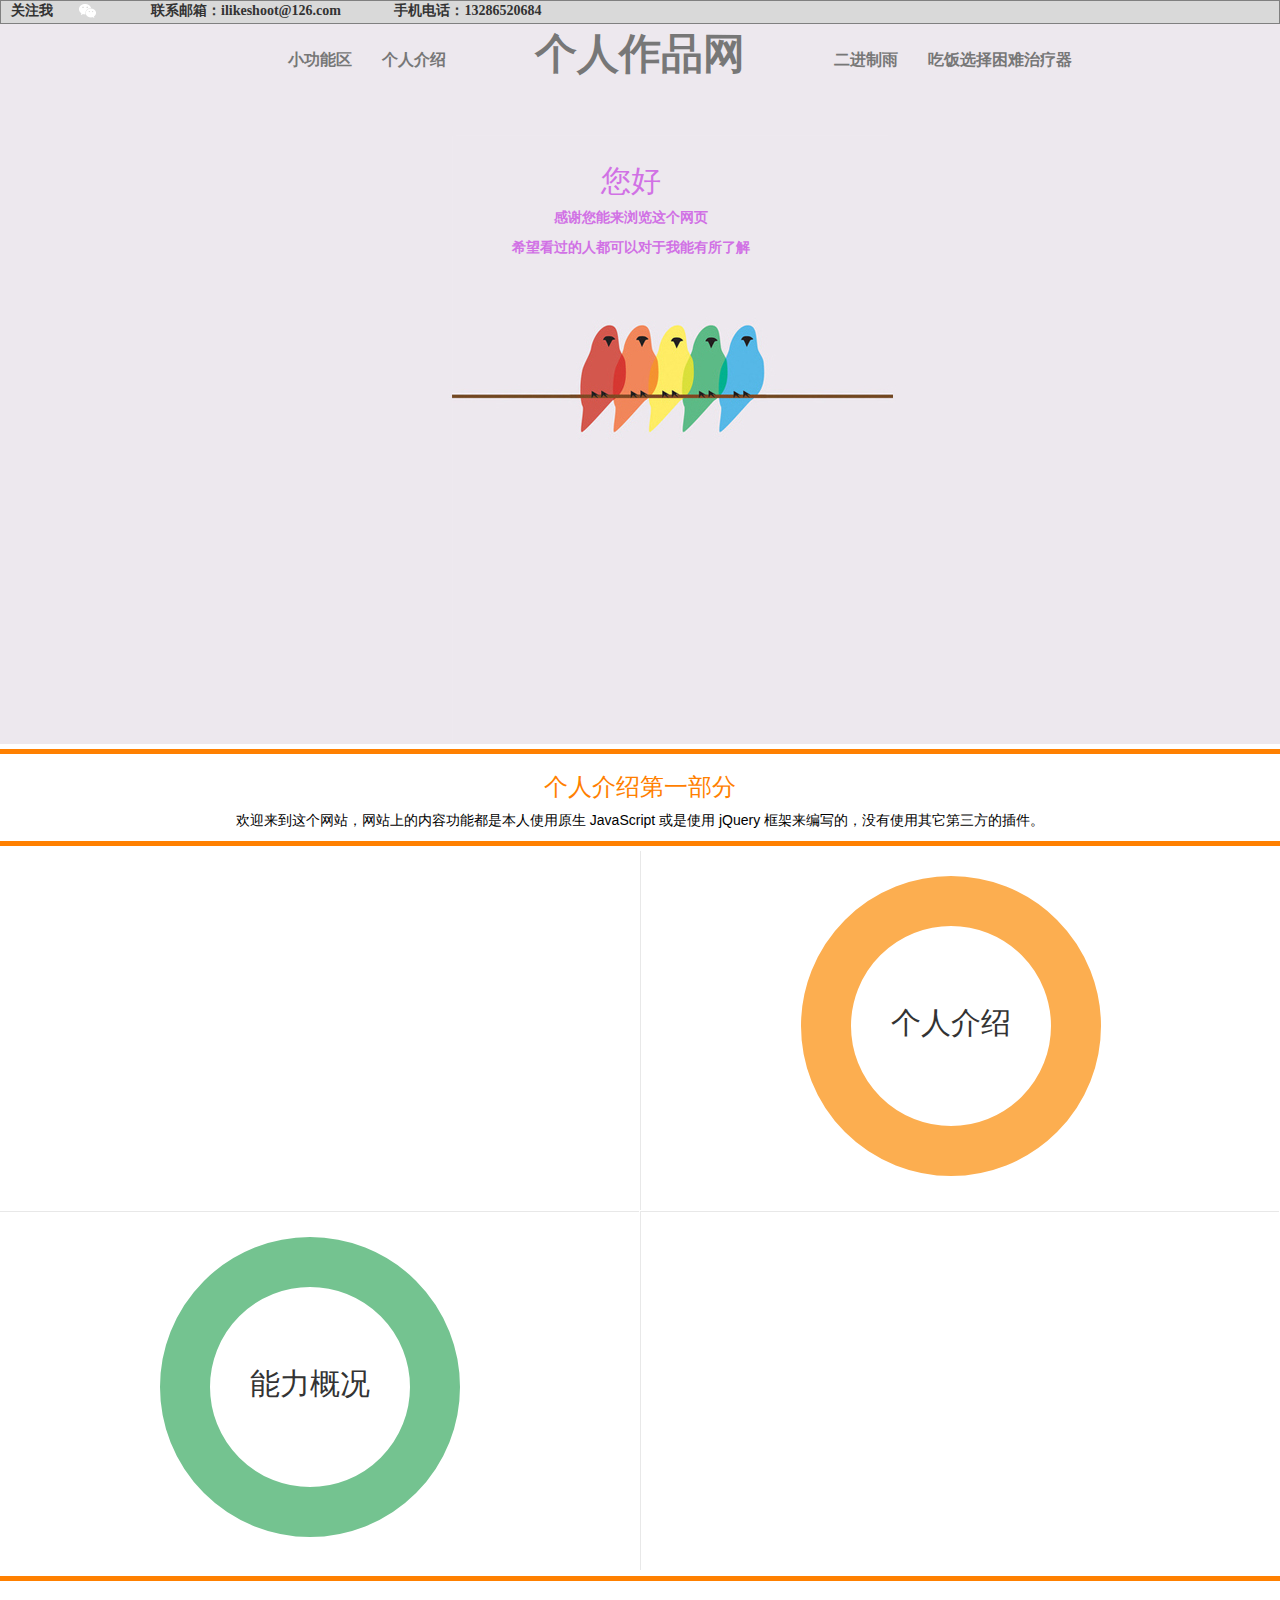
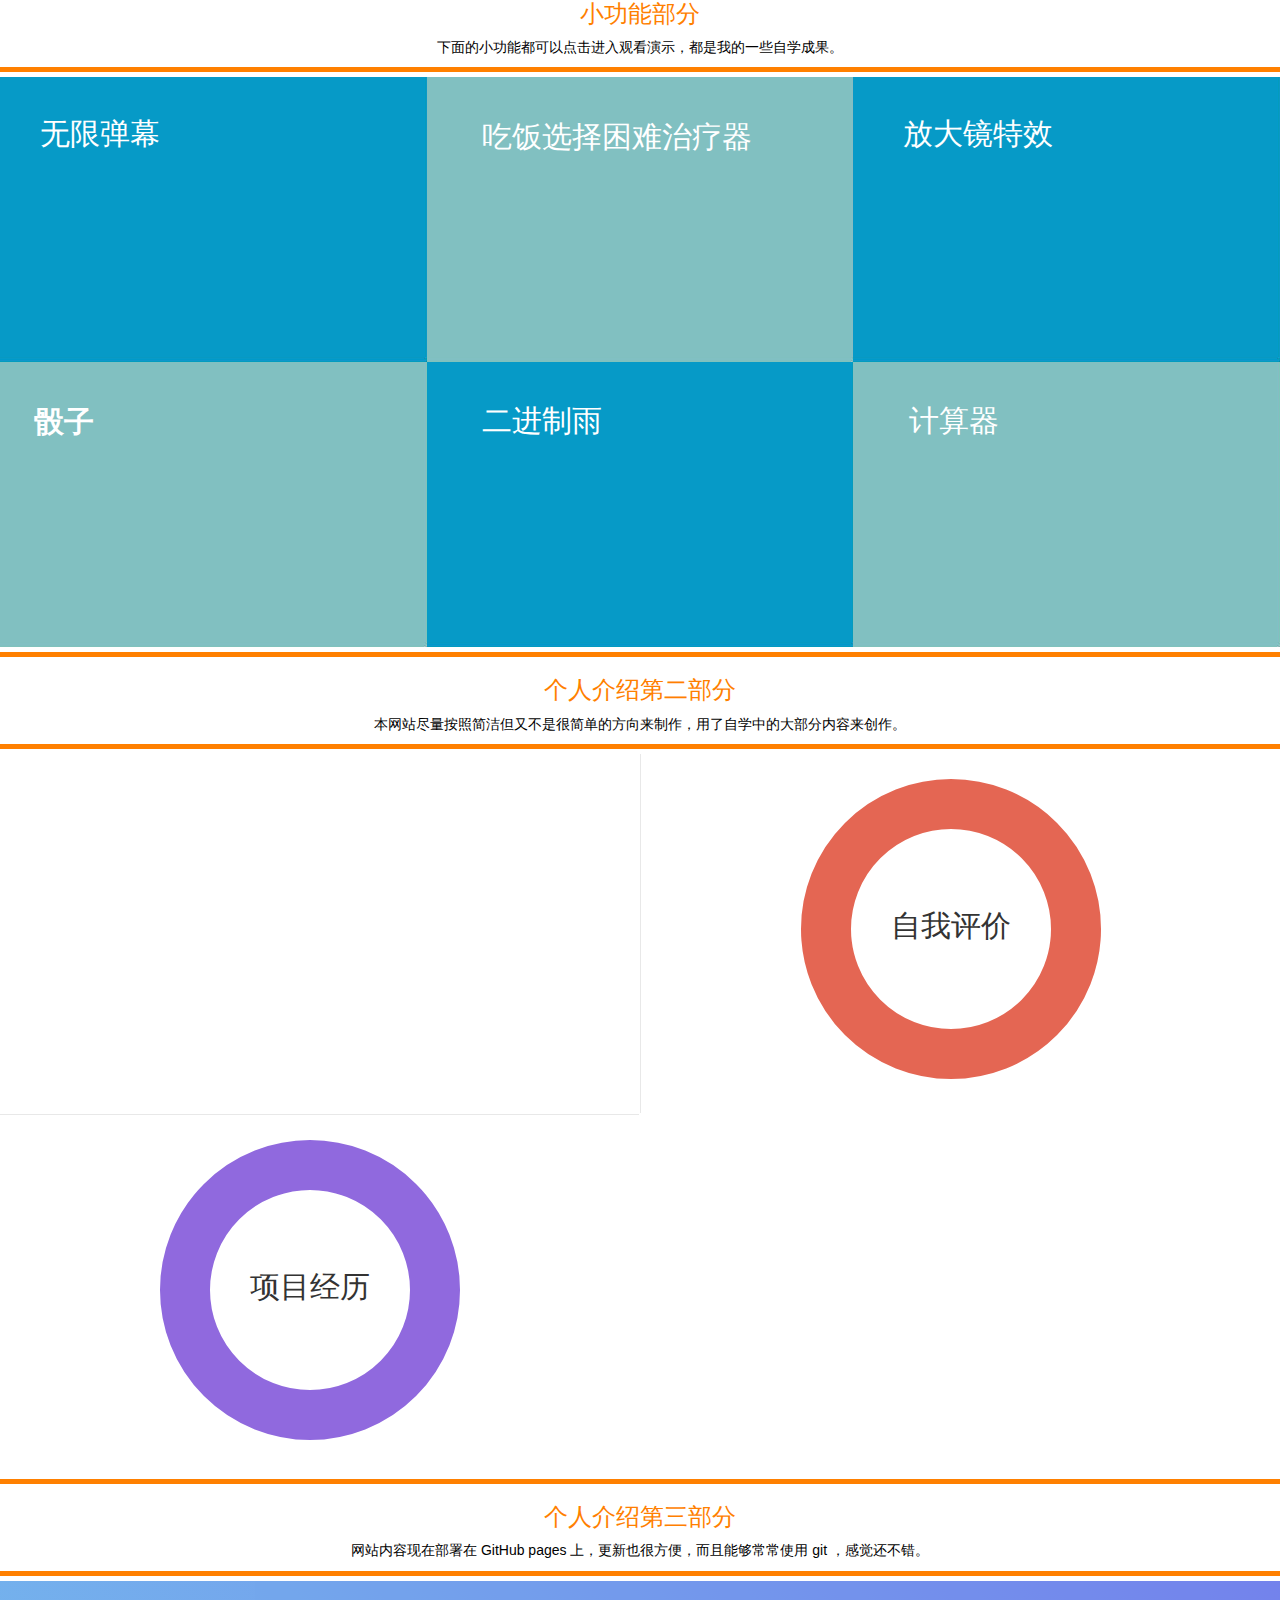
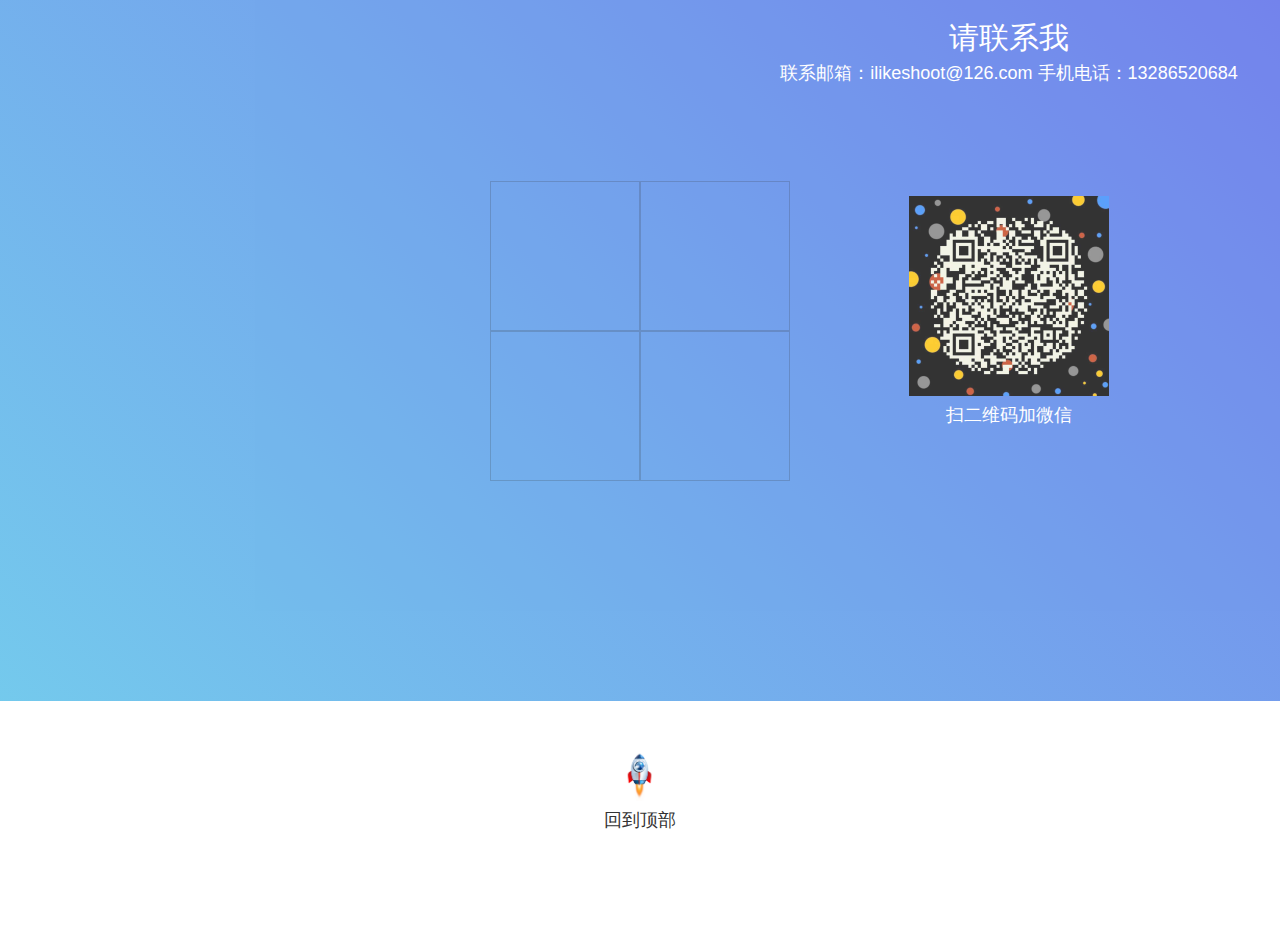
<file: index.html>
<!DOCTYPE html>
<html lang="en">
<head>
	<meta charset="UTF-8">
    <meta name="viewport" content="width=device-width, initial-scale=1">
	<title>个人作品网</title>
    <link rel="stylesheet" type="text/css" href="./bootstrap-3.3.7-dist/css/bootstrap.min.css">
	<link rel="stylesheet" type="text/css" href="index.css">
</head>
<body>
    <div class="box">
        <div class="header-1">
            <span style="margin-left: 10px">关注我
                <img id="weixin" style="margin-left: 20px;" src="./pic/weixin.png">
                <div class="QRcode">
                    <img src="./pic/二维码.jpg" alt="">
                    <p>请扫二维码加好友</p>
                </div>
            </span>
            <span style="margin-left: 50px">联系邮箱：ilikeshoot@126.com</span>
            <span style="margin-left: 50px">手机电话：13286520684</span>
        </div>
        <div class="header-2_3">
            <div class="header-4">
                <li><a href="#contentHeader1"><span><b style="top: 0px">个人介绍</b><p></p></span></a></li>
                <li><a href="#contentHeader4"><span><b style="top: 0px">小功能区</b><p></p></span></a></li>
            </div>
            <div class="header-2">
                <span>个人作品网</span>
            </div>
            <div class="header-3">
                <li><a href="function/binary_rain/binary_rain_jQuery_V2.html" target="_blank"><span><b style="top: 0px">二进制雨</b><p></p></span></a></li>
                <li><a href="function/selector/selector.html" target="_blank"><span><b style="top: 0px">吃饭选择困难治疗器</b><p></p></span></a></li>
            </div>
        </div>
        
        <!-- 焦点图部分 -->
        <div id="container">
            <div class="head" id="head">
                <div id="list" style="left:-1280px">
                    <a href="##" target="_blank">
                        <img src="./pic/head_img111.jpg" alt="">
                    </a>
                    <a href="##" target="_blank">
                        <img src="./pic/head_img333.jpeg" alt="">
                        <div class="word3">
                            <h2>Hello</h2>
                            <p>Thank you for visiting this page</p>
                            <p>I hope you can know a little about me form this page</p>
                        </div>
                    </a>
                    <a href="##" target="_blank">
                        <img src="./pic/head_img222.jpg" alt="">
                        <div class="word2">
                            <h2>您好</h2>
                            <p>感谢您能来浏览这个网页</p>
                            <p>希望看过的人都可以对于我能有所了解</p>
                        </div>
                    </a>
                    <a href="##" target="_blank">
                        <img src="./pic/head_img111.jpg" alt="">
                        <div class="word1">
                            <h2>Hello</h2>
                            <p>Thank you for visiting this page</p>
                            <p>I hope you can know a little about me form this page</p>
                        </div>
                    </a>
                    <a href="##" target="_blank">
                        <img src="./pic/head_img333.jpeg" alt="">
                    </a>
                </div><!-- list end -->
            </div><!-- head end -->
            <div class="arrow">
                <a href="javascript:0" class="arrow_left" id="left">&lt;</a>
                <a href="javascript:0" class="arrow_right" id="right">&gt;</a>
            </div><!-- arrow end -->
        </div><!-- container end -->
        <!-- 焦点图部分 end -->
        
        <!-- 个人介绍第一部分 -->
        <div class="contentHeader" id="contentHeader1">
            <h3>个人介绍第一部分</h3>
            <p>欢迎来到这个网站，网站上的内容功能都是本人使用原生 JavaScript 或是使用 jQuery 框架来编写的，没有使用其它第三方的插件。</p>
        </div>    
        <!-- 个人介绍第一部分 end -->
        <!-- 个人介绍-1 -->
        <div class="content1">
            <div class="content1-1">
                <p>张志远</p>
                <p>广东肇庆，男，现居住北京，</p>
                <p>13286520684 ，ilikeshoot@126.com ，</p>
                <p>GitHub：<a href="https://github.com/ExiaGo" target="_blank">https://github.com/ExiaGo</a></p>
            </div>
            <div class="content1-3">
                <div class="circle" style="border-color: #fcae50">
                    <h2>个人介绍</h2>
                </div>
            </div>
            <div class="content1-2">
                <h2></h2>
                <p class="original-position">熟悉 HTML CSS JavaScript</p>
                <p class="original-position">了解并使用过 jQuery bootstrap</p>
                <p class="original-position">具有 C 和 C++ 基础</p>
                <p class="original-position">对数据结构有一定的了解</p>
                <p class="original-position">熟悉 Git</p>
            </div>
            <div class="content1-4">
                <div class="circle">
                    <h2>能力概况</h2>
                </div>
            </div>
        </div>
        <!-- 个人介绍 end -->
        <!-- 功能部分标题 -->
        <div class="contentHeader" id="contentHeader4">
            <h3>小功能部分</h3>
            <p>下面的小功能都可以点击进入观看演示，都是我的一些自学成果。</p>
        </div>    
        <!-- 功能部分标题 end -->
        <!-- 功能区 -->
        <div class="functionArea">
            <figure class="one">
                <a href="function/barrage/barrage_jQuery_V2.html" target="_blank">
                    <img src="./pic/黑色背景.jpg" alt="">
                    <figcaption>
                        <h2>无限弹幕</h2>
                        <p>jQuery</p>
                        <p>CSS</p>
                        <p>调试</p>
                     </figcaption>
                </a>
            </figure>
            <figure class="two">
                <a href="function/selector/selector.html" target="_blank">
                    <img src="./pic/浅色背景.jpg" alt="">      
                    <figcaption>
                        <h2>吃饭选择困难治疗器</h2>
                        <p>jQuery</p>
                        <div></div>
                    </figcaption>
                </a>
            </figure>
            <figure class="three">
                <a href="function/magnifier/magnifier.html" target="_blank">
                    <img src="./pic/黑色背景.jpg" alt="">
                    <figcaption>
                        <h2>放大镜特效</h2>
                        <p>JavaScript</p>
                    </figcaption>
                </a>
            </figure>
            <figure class="four">
                <a href="function/dice/dice.html" target="_blank">
                    <img src="./pic/浅色背景.jpg" alt="">
                    <figcaption>
                        <h2>骰子</h2>
                        <p>小游戏</p>
                        <div></div>
                    </figcaption>                    
                </a>
            </figure>
            <figure class="five">
                <a href="function/binary_rain/binary_rain_jQuery_V2.html" target="_blank">
                    <img src="./pic/黑色背景.jpg" alt="">
                    <figcaption>
                        <h2>二进制雨</h2>
                        <p>jQuery</p>
                    </figcaption>
                </a>
            </figure>
            <figure class="six">
                <a href="function/calculator/calculator.html" target="_blank">
                    <img src="./pic/浅色背景.jpg" alt="">
                    <figcaption>
                        <h2>计算器</h2>
                        <p>运算</p>
                    </figcaption>
                </a>
            </figure>
        </div>
        <!-- 功能区 end -->
       <!-- 个人介绍第二部分 -->
        <div class="contentHeader" id="contentHeader2">
            <h3>个人介绍第二部分</h3>
            <p>本网站尽量按照简洁但又不是很简单的方向来制作，用了自学中的大部分内容来创作。</p>
        </div>    
        <!-- 个人介绍第二部分 end -->
        <!-- 个人介绍-2 -->
        <div class="content2">
            <div class="content2-1">
                <p>对本专业知识基础扎实，如自动检测技术，电路，C 语言程序与设计，自学 C++, CSS, HTML, JavaScript, JQuery, Bootstrap等，有良好的电脑操作能力，有耐心，有无尽的探知热情，喜欢团队工作，有个人独立完成工作能力。</p>
                <p>本人已经大学毕业，在社会工作四年，PLC 初级工程师，工程助理，工作之余会额外的自我学习，不论是本职工作还是别的工作。后自学 C++ 发现自己对于编写程序很感兴趣，于是想成为一名程序开发人员，而且把发展方向定在了web前端开发。</p>
            </div>
            <div class="content2-3">
                <div class="circle" style="border-color: #e46653">
                    <h2>自我评价</h2>
                </div>
            </div>
            <div class="content2-2">
                <p>用 C++ 来写过简单的计算器（使用后缀表达式方法），音乐播放器，温度检测系统等。</p>
                <p>最近两个月自学了前端知识，然后试着写一个网页了，现在都放在GitHub 中。</p>
                <a href="https://exiago.github.io/person/" target="_blank">https://exiago.github.io/person/</a>
                <a href="https://exiago.github.io/JavaScript/" target="_blank">https://exiago.github.io/JavaScript/</a>
                <a href="https://exiago.github.io/boy/" target="_blank">https://exiago.github.io/boy/</a>
            </div>
            <div class="content2-4">
                <div class="circle" style="border-color: #9069de">
                    <h2>项目经历</h2>
                </div>
            </div>
        </div>
        <!-- 个人介绍-2 end-->
        <!-- 个人介绍第三部分 -->
        <div class="contentHeader" id="contentHeader3">
            <h3>个人介绍第三部分</h3>
            <p>网站内容现在部署在 GitHub pages 上，更新也很方便，而且能够常常使用 git ，感觉还不错。</p>
        </div>    
        <!-- 个人介绍第三部分 end -->
        <!-- 个人介绍-3 -->
        <div class="content3">
            <div class="content3-1">
                <h2>教育经历</h2>
                <p>江西理工大学应用科学学院</p>
                <p>测控技术与仪器  本科</p>
                <p>2012年毕业</p>
                <br><br><br><br>
                <h2>工作经历</h2>
                <p>肇庆机械工程有限公司  工程助理</p>
            </div>
            <div class="content3-2">
                <div class="content4-2-1">
                    <h2>请联系我</h2>
                    <h4>联系邮箱：ilikeshoot@126.com   手机电话：13286520684</h4>
                    <br><br><br><br>
                    <img src="./pic/二维码.jpg" alt="">
                    <h4>扫二维码加微信</h4>
                </div>
            </div>
            <div class="content3-3">
                
            </div>
            <div class="content3-4">
                
            </div>    
            <div class="content3-5">
                
            </div>    
            <div class="content3-6">
                
            </div>        
        </div>
        <!-- 个人介绍-3 end -->
        <!-- 个人介绍第四部分 -->
        <!-- <div class="contentHeader" id="contentHeader4">
            <h3>个人介绍第四部分</h3>
            <p>欢迎来到这个网站，网站内容也有用到一些 HTML5 和 CSS3 功能，不过兼容性上仍需调试</p>
        </div> -->    
        <!-- 个人介绍第四部分 end -->
        <!-- 个人介绍-4 -->
        <!-- <div class="content4">
            <div class="content4-1">
                <h2>结束语</h2>
                <p>自知不是科班出身，但我有足够的热情和相应的学习能力，希望能够得到贵司的可贵实习机会。</p>
            </div>
            <div class="content4-2">
                <div class="content4-2-1">
                    <h2>请联系我</h2>
                    <h4>联系邮箱：ilikeshoot@126.com   手机电话：13286520684</h4>
                    <img src="./pic/二维码.jpg" alt="">
                    <h4>扫二维码加微信</h4>
                </div>
                <div class="content4-2-2">
                    <div class="circle">
                        <a href="##" target="_blank">
                            <img src="./pic/联系我.gif" alt="">
                        </a>
                    </div>
                </div>
            </div>
        </div> -->
        <!-- 个人介绍-4 end -->

        <div class="goTop">
            <img src="./pic/小火箭.jpg" alt="">
            <h4>回到顶部</h4>
        </div>
    </div><!-- box end -->










<script src="jquery-3.1.1.min.js"></script>
<script src="./bootstrap-3.3.7-dist/js/bootstrap.min.js"></script>
<script src="index.js"></script>
</body>
</html>
</file>
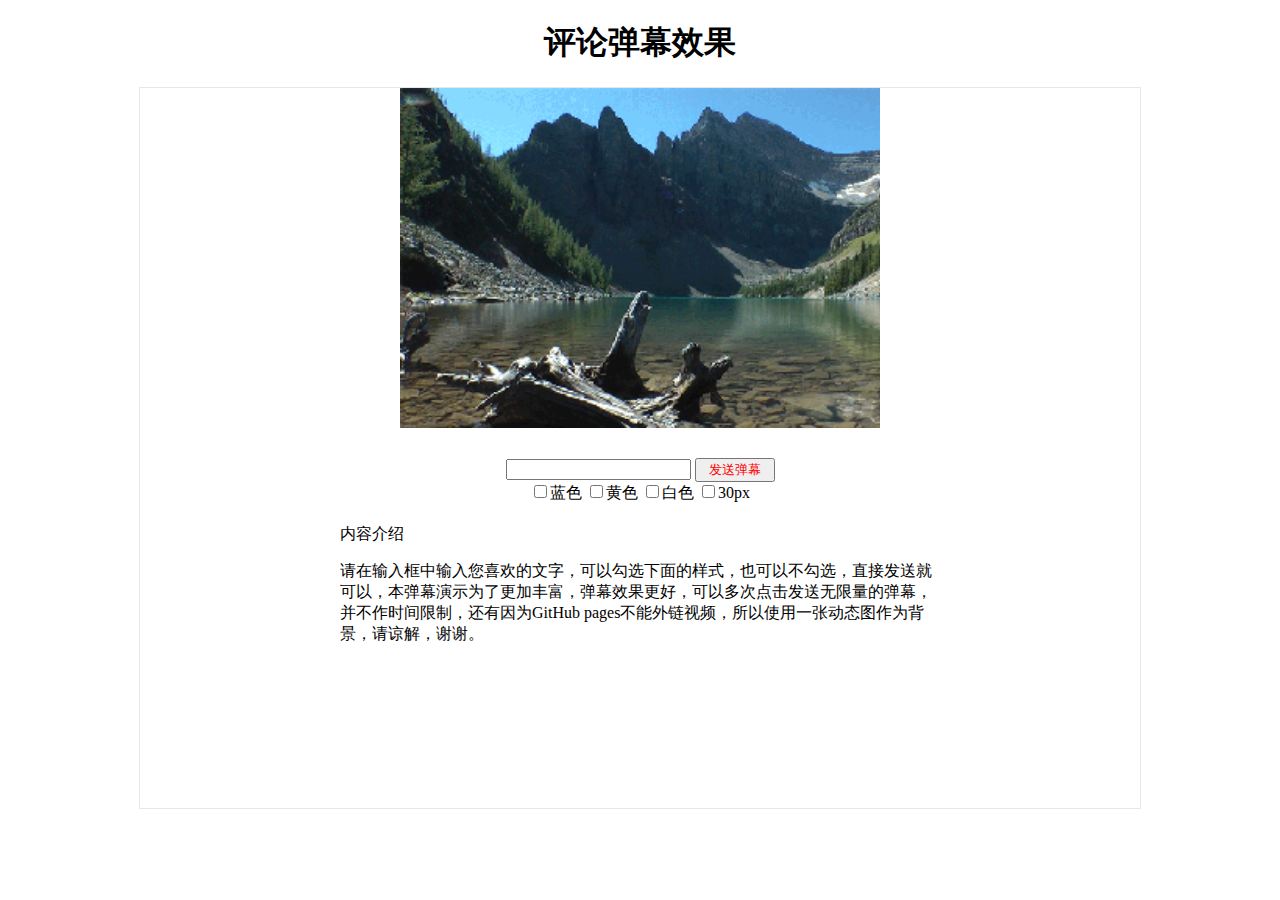
<file: function/barrage/barrage_jQuery_V2.html>
<!DOCTYPE html>
<html lang="en">
<head>
	<meta charset="UTF-8">
	<title>评论弹幕效果jQuery版本V2</title>
    <!-- <script src="http://libs.baidu.com/jquery/1.9.1/jquery.min.js"></script> -->
    <script type="text/javascript" src="../../jquery-3.1.1.min.js"></script>
	<style>
		.header{
			text-align: center;
		}
		.content{
			text-align: center;
		}
		.type{
			position: relative;
			width: 100%;
			height: 50px;
			margin-top: 3%;
			text-align: center;
		}
		.video{
			width: 480px;
			height: 340px;
			/*position: absolute;*/
			margin: 0 auto;
			/*left: 25%;*/
			z-index: 100;
			/*border: 1px solid blue;*/
			overflow: hidden;
		}
		.textStyle{
			position: absolute;
			z-index: 10;
			color: red;
		}
		.box{
			width: 1000px;
			height: 720px;
			border: 1px solid rgba(0, 0, 0, 0.09);
			margin-left: auto;
			margin-right: auto;
			position: relative;
			/*z-index: 100;
			overflow: hidden;*/
		}
		/*.box embed{
			margin-left: 25%;
			float: left;
			margin-bottom: 3%;
		}*/
		img{
			width: 130%;
			height: auto;
			display: block;
		}
		.blue{
			color: blue;
		}
		.yellow{
			color: yellow;
		}
		.white{
			color: white;
		}
		.bigSize{
			font-size: 30px;
		}
		.introduce{
			width: 60%;
			margin: 0 auto;
		}
	</style>
	<script type="text/javascript">
		$(document).ready(function(){
			$('input[type="checkbox"]').on('change', function() {
   				$(this).siblings('input[type="checkbox"]').prop('checked', false);
			});
		})

		function send(){
			var $barrage = $("#barrage").val();
			var $video = $("#video");
			var div = $("<div></div>");
			// div.addClass("textStyle");
			$("<font>" + $barrage + "</font>").appendTo(div);
			div.appendTo($video);
			var videoWidth = $video.width();
			var barrageLeft = videoWidth;
			// div.offset().left = barrageLeft;这个是不能赋值的
			// 赋值可以像下面那样，也可以像第72行那样使用CSS样式
			div.offset({left: barrageLeft});

			// console.log(barrageLeft,"barrageLeft")
			// console.log(div.offset().left, "div.offset().left")
			if ($("#blue").is(":checked")) {
				div.removeClass("textStyle");
				div.addClass("blue");
			}else if ($("#yellow").is(":checked")) {
				div.removeClass("textStyle");
				div.addClass("yellow");
			}else if ($("#white").is(":checked")) {
				div.removeClass("textStyle");
				div.addClass("white");
			}else if ($("#bigSize").is(":checked")) {
				div.addClass("textStyle bigSize");
			}
			else {
				div.addClass("textStyle");
			}

			var barrageHeight = Math.random()*380;
			// div.offset().top = barrageHeight;这个是不能赋值的
			div.offset({top: barrageHeight});
			function move(){
				if(barrageLeft > -300){
					barrageLeft = barrageLeft - 20;
					div.css("left", barrageLeft);
					// div.offset().top = barrageHeight; 
					
					// console.log(div.offset().left, 11111);
				}
				setTimeout(move, 100);
			}
			move();
		}

	</script>
</head>
<body>
	<div class="header">
		<h1>评论弹幕效果</h1>
	</div>
	<div class="box">
<!-- 		<embed src='http://player.youku.com/player.php/sid/XMjMyODQwNjA4/v.swf' allowFullScreen='true' quality='high' width='480' height='400' align='middle' allowScriptAccess='always' type='application/x-shockwave-flash'></embed> -->
		<div class="video" id="video"><!-- 弹幕出现区域 -->
			<img src="流水.gif" alt="">
		</div>
		
		<div class="type">
			<div class="content">
				<input type="text" name="" id="barrage" cols="80" rows="10"></input>
				<input type="button" id="send" style="color: red; width: 80px;" value="发送弹幕" onclick="send()">
			</div>
			<div>
				<form action="">
					<input type="checkbox" id="blue">蓝色
					<input type="checkbox" id="yellow">黄色
					<input type="checkbox" id="white">白色
					<input type="checkbox" id="bigSize">30px
				</form>
			</div>	
		</div>
		<div class="introduce">
			<p>内容介绍</p>
			<span>请在输入框中输入您喜欢的文字，可以勾选下面的样式，也可以不勾选，直接发送就可以，本弹幕演示为了更加丰富，弹幕效果更好，可以多次点击发送无限量的弹幕，并不作时间限制，还有因为GitHub pages不能外链视频，所以使用一张动态图作为背景，请谅解，谢谢。</span>
		</div>
	</div>
</body>
</html>
</file>
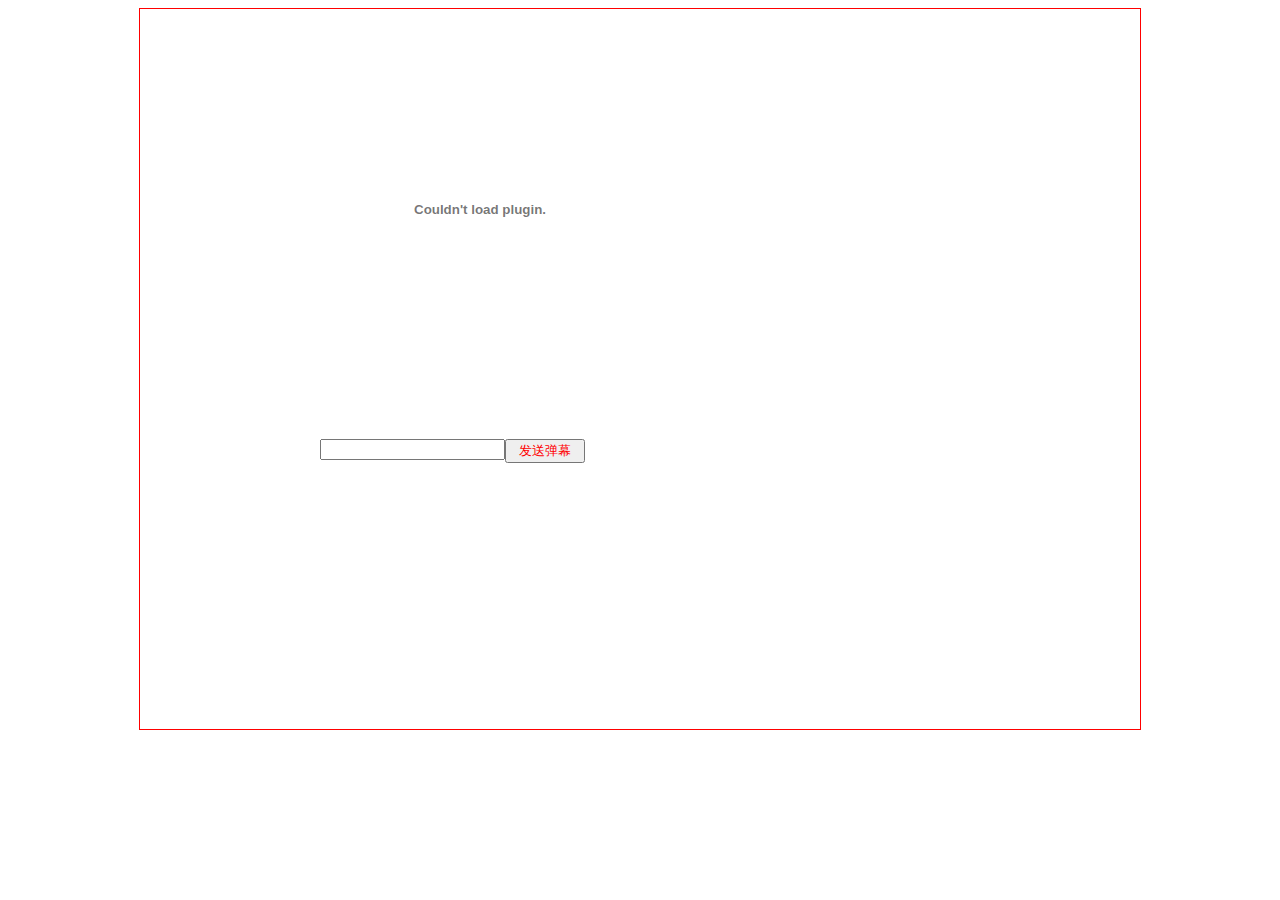
<file: function/barrage/备份.html>
<!DOCTYPE html>
<html lang="en">
<head>
	<meta charset="UTF-8">
	<title>评论弹幕效果</title>
	<script src="http://apps.bdimg.com/libs/jquery/2.1.1/jquery.min.js"></script>
	<style>
		.content{
			margin-left: 80px;
			float: left;
		}
		.type{
			width: 450px;
			height: 15px;
			margin-top: 20px;
			margin-left: 10%;
		}
		.video{
			width: 480px;
			height: 340px;
			position: absolute;
			left: 10%;
			z-index: 100;
			/*border: 1px solid blue;*/
			overflow: hidden;
		}
		#textMove{
			position: absolute;
			z-index: 10;
			color: red;
		}
		.box{
			width: 1000px;
			height: 720px;
			border: 1px solid red;
			margin-left: auto;
			margin-right: auto;
			position: relative;
			/*z-index: 100;
			overflow: hidden;*/
		}
		.box embed{
			margin-left: 10%;
			float: left;
			margin-bottom: 3%;
		}

	</style>
	<script type="text/javascript">
		function send(){
			var barrage = document.getElementById("barrage");//弹幕元素
			var video = document.getElementById("video");//弹幕出现的区域
			var textValue = "<font id='textMove'>" + barrage.value + "</font>";//弹幕元素里面的东西，就是真正的弹幕
			video.innerHTML = textValue;
			var textStyle = document.getElementById("textMove");
			var textLeft = video.offsetWidth + "px";//这个是弹幕可以出现的位置长度
			textStyle.style.left = textLeft;//先设定弹幕离视频窗口的距离
			var textHeight = Math.random()*330 + "px"
			textStyle.style.top = textHeight;

			function move(){
				if(parseInt(textStyle.style.left) > -300){
					textStyle.style.left = parseInt(textStyle.style.left) - 20 + "px";
					textStyle.style.top = textHeight;
					send.setArrtribute
				}
				setTimeout(move, 100);
			}
			move();
			
		}

	</script>
</head>
<body>
	<div class="box">
		<embed src='http://player.youku.com/player.php/sid/XMjMyODQwNjA4/v.swf' allowFullScreen='true' quality='high' width='480' height='400' align='middle' allowScriptAccess='always' type='application/x-shockwave-flash'></embed>
		<div class="video" id="video">
			
		</div>
		
		<div class="type">
			<div class="content">
				<input type="text" name="" id="barrage" cols="30" rows="10"></input>
			</div>
			<input type="button" id="send" style="color: red; width: 80px;" value="发送弹幕" onclick="send()">
		</div>
	</div>
</body>
</html>
</file>
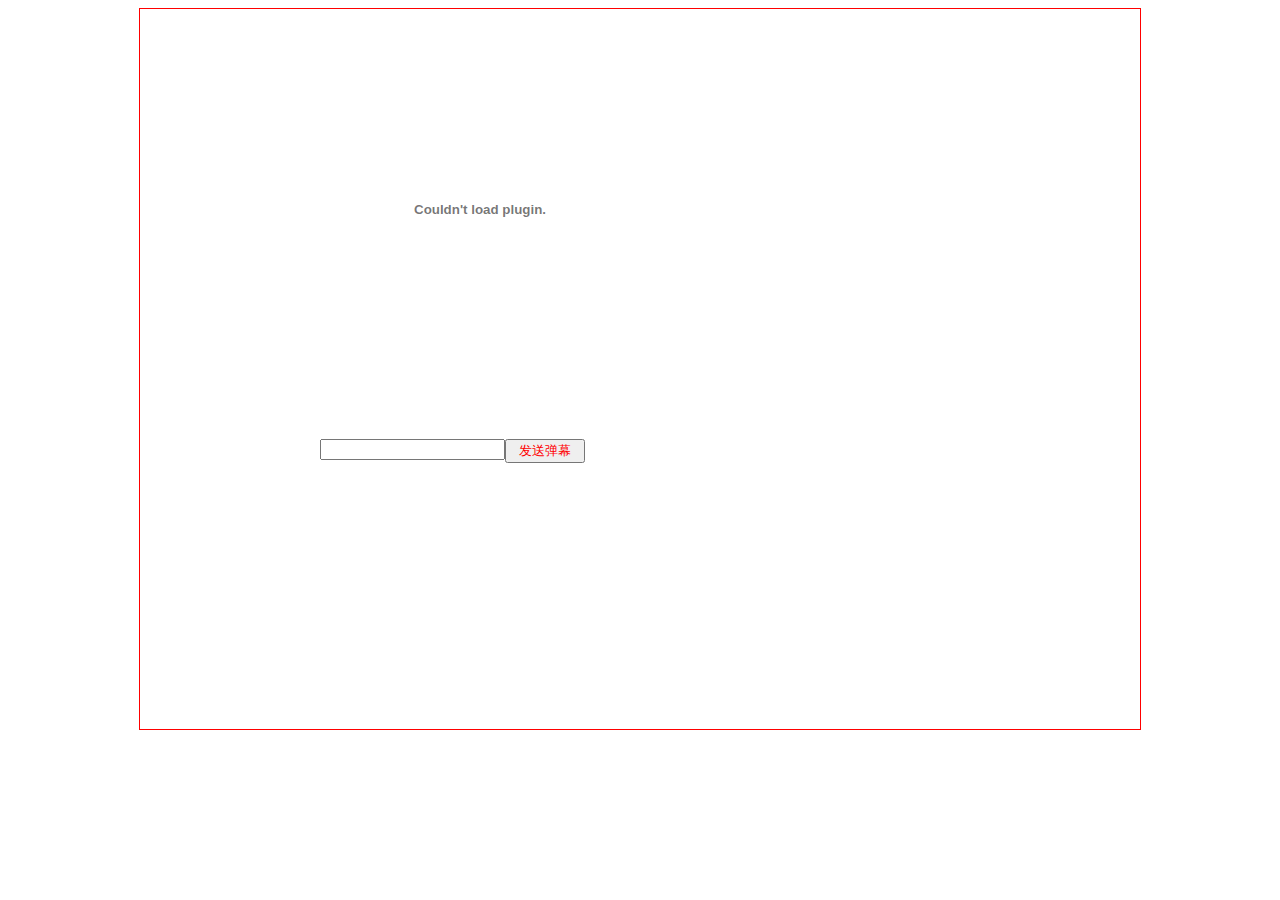
<file: function/barrage/评论弹幕效果.html>
<!DOCTYPE html>
<html lang="en">
<head>
	<meta charset="UTF-8">
	<title>评论弹幕效果</title>
	<script src="http://apps.bdimg.com/libs/jquery/2.1.1/jquery.min.js"></script>
	<style>
		.content{
			margin-left: 80px;
			float: left;
		}
		.type{
			width: 450px;
			height: 15px;
			margin-top: 20px;
			margin-left: 10%;
		}
		.video{
			width: 480px;
			height: 340px;
			position: absolute;
			left: 10%;
			z-index: 100;
			/*border: 1px solid blue;*/
			overflow: hidden;
		}
		#textMove{
			position: absolute;
			z-index: 10;
			color: red;
		}
		.box{
			width: 1000px;
			height: 720px;
			border: 1px solid red;
			margin-left: auto;
			margin-right: auto;
			position: relative;
			/*z-index: 100;
			overflow: hidden;*/
		}
		.box embed{
			margin-left: 10%;
			float: left;
			margin-bottom: 3%;
		}

	</style>
	<script type="text/javascript">
		function send(){
			var barrage = document.getElementById("barrage");//弹幕元素
			var video = document.getElementById("video");//弹幕出现的区域
			var textValue = "<font id='textMove'>" + barrage.value + "</font>";//弹幕元素里面的东西，就是真正的弹幕
			video.innerHTML = textValue;
			var textStyle = document.getElementById("textMove");
			var textLeft = video.offsetWidth + "px";//这个是弹幕可以出现的位置长度
			textStyle.style.left = textLeft;//先设定弹幕离视频窗口的距离
			var textHeight = Math.random()*330 + "px"
			textStyle.style.top = textHeight;

			function move(){
				if(parseInt(textStyle.style.left) > -300){
					textStyle.style.left = parseInt(textStyle.style.left) - 20 + "px";
					textStyle.style.top = textHeight;
					console.log(textStyle.style.left)
				}
				setTimeout(move, 100);
			}
			move();
			
		}

	</script>
</head>
<body>
	<div class="box">
		<embed src='http://player.youku.com/player.php/sid/XMjMyODQwNjA4/v.swf' allowFullScreen='true' quality='high' width='480' height='400' align='middle' allowScriptAccess='always' type='application/x-shockwave-flash'></embed>
		<div class="video" id="video">
			
		</div>
		
		<div class="type">
			<div class="content">
				<input type="text" name="" id="barrage" cols="30" rows="10"></input>
			</div>
			<input type="button" id="send" style="color: red; width: 80px;" value="发送弹幕" onclick="send()">
		</div>
	</div>
</body>
</html>
</file>
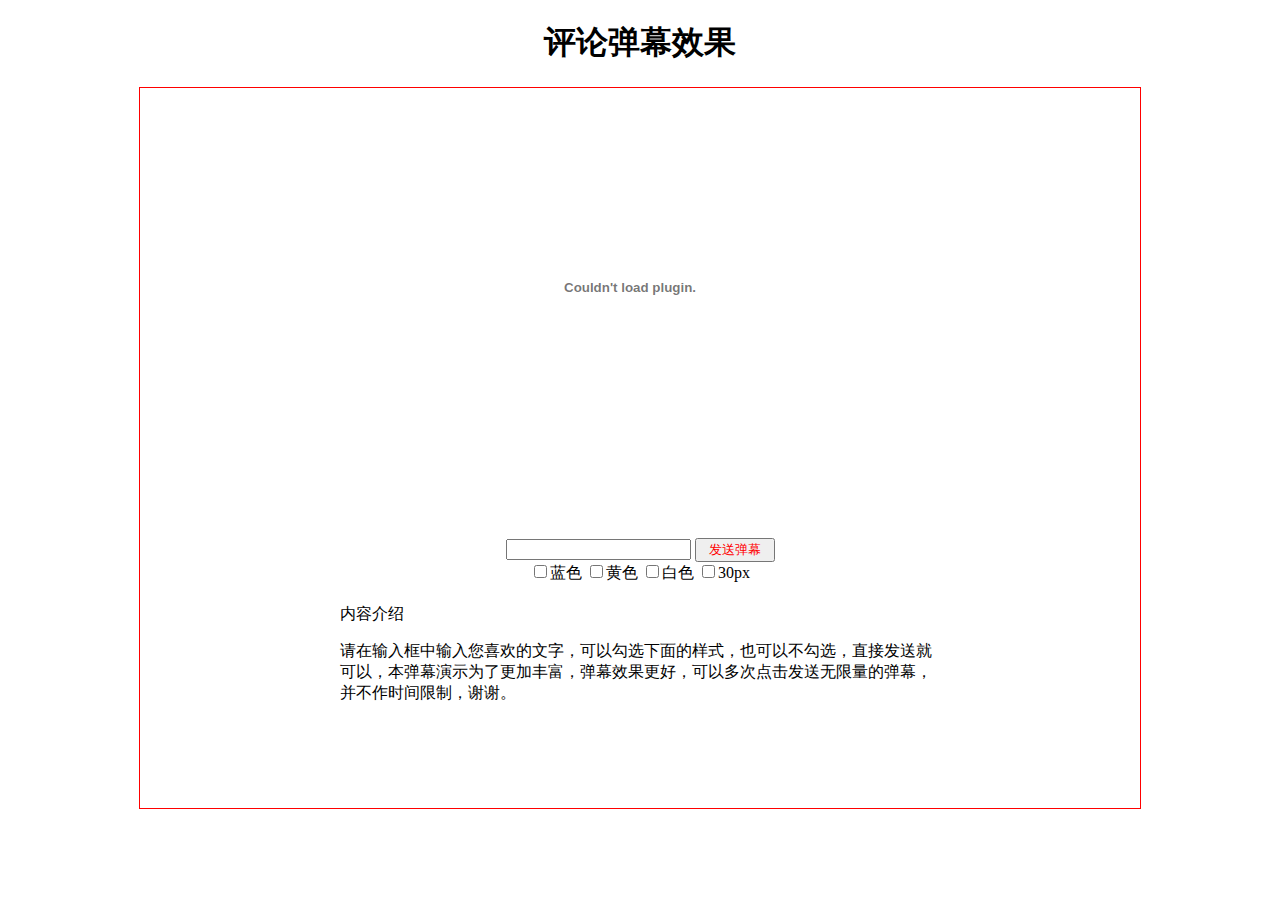
<file: function/barrage/评论弹幕效果jQuery版本.html>
<!DOCTYPE html>
<html lang="en">
<head>
	<meta charset="UTF-8">
	<title>评论弹幕效果jQuery版本</title>
    <!-- <script src="http://libs.baidu.com/jquery/1.9.1/jquery.min.js"></script> -->
    <script type="text/javascript" src="../../jquery-3.1.1.min.js"></script>
	<style>
		.header{
			text-align: center;
		}
		.content{
			text-align: center;
		}
		.type{
			position: relative;
			width: 100%;
			height: 50px;
			margin-top: 45%;
			text-align: center;
		}
		.video{
			width: 480px;
			height: 340px;
			position: absolute;
			left: 25%;
			z-index: 100;
			/*border: 1px solid blue;*/
			overflow: hidden;
		}
		.textStyle{
			position: absolute;
			z-index: 10;
			color: red;
		}
		.box{
			width: 1000px;
			height: 720px;
			border: 1px solid red;
			margin-left: auto;
			margin-right: auto;
			position: relative;
			/*z-index: 100;
			overflow: hidden;*/
		}
		.box embed{
			margin-left: 25%;
			float: left;
			margin-bottom: 3%;
		}
		.blue{
			color: blue;
		}
		.yellow{
			color: yellow;
		}
		.white{
			color: white;
		}
		.bigSize{
			font-size: 30px;
		}
		.introduce{
			width: 60%;
			margin: 0 auto;
		}
	</style>
	<script type="text/javascript">
		$(document).ready(function(){
			$('input[type="checkbox"]').on('change', function() {
   				$(this).siblings('input[type="checkbox"]').prop('checked', false);
			});
		})

		function send(){
			var $barrage = $("#barrage").val();
			var $video = $("#video");
			var div = $("<div></div>");
			// div.addClass("textStyle");
			$("<font>" + $barrage + "</font>").appendTo(div);
			div.appendTo($video);
			var videoWidth = $video.width();
			var barrageLeft = videoWidth;
			// div.offset().left = barrageLeft;这个是不能赋值的
			// 赋值可以像下面那样，也可以像第72行那样使用CSS样式
			div.offset({left: barrageLeft});

			// console.log(barrageLeft,"barrageLeft")
			// console.log(div.offset().left, "div.offset().left")
			if ($("#blue").is(":checked")) {
				div.removeClass("textStyle");
				div.addClass("blue");
			}else if ($("#yellow").is(":checked")) {
				div.removeClass("textStyle");
				div.addClass("yellow");
			}else if ($("#white").is(":checked")) {
				div.removeClass("textStyle");
				div.addClass("white");
			}else if ($("#bigSize").is(":checked")) {
				div.addClass("textStyle bigSize");
			}
			else {
				div.addClass("textStyle");
			}

			var barrageHeight = Math.random()*330;
			// div.offset().top = barrageHeight;这个是不能赋值的
			div.offset({top: barrageHeight});
			function move(){
				if(barrageLeft > -300){
					barrageLeft = barrageLeft - 20;
					div.css("left", barrageLeft);
					// div.offset().top = barrageHeight; 
					
					// console.log(div.offset().left, 11111);
				}
				setTimeout(move, 100);
			}
			move();
		}

	</script>
</head>
<body>
	<div class="header">
		<h1>评论弹幕效果</h1>
	</div>
	<div class="box">
		<embed src='http://player.youku.com/player.php/sid/XMjMyODQwNjA4/v.swf' allowFullScreen='true' quality='high' width='480' height='400' align='middle' allowScriptAccess='always' type='application/x-shockwave-flash'></embed>
		<div class="video" id="video"><!-- 弹幕出现区域 -->
			
		</div>
		
		<div class="type">
			<div class="content">
				<input type="text" name="" id="barrage" cols="80" rows="10"></input>
				<input type="button" id="send" style="color: red; width: 80px;" value="发送弹幕" onclick="send()">
			</div>
			<div>
				<form action="">
					<input type="checkbox" id="blue">蓝色
					<input type="checkbox" id="yellow">黄色
					<input type="checkbox" id="white">白色
					<input type="checkbox" id="bigSize">30px
				</form>
			</div>	
		</div>
		<div class="introduce">
			<p>内容介绍</p>
			<span>请在输入框中输入您喜欢的文字，可以勾选下面的样式，也可以不勾选，直接发送就可以，本弹幕演示为了更加丰富，弹幕效果更好，可以多次点击发送无限量的弹幕，并不作时间限制，谢谢。</span>
		</div>
	</div>
</body>
</html>
</file>
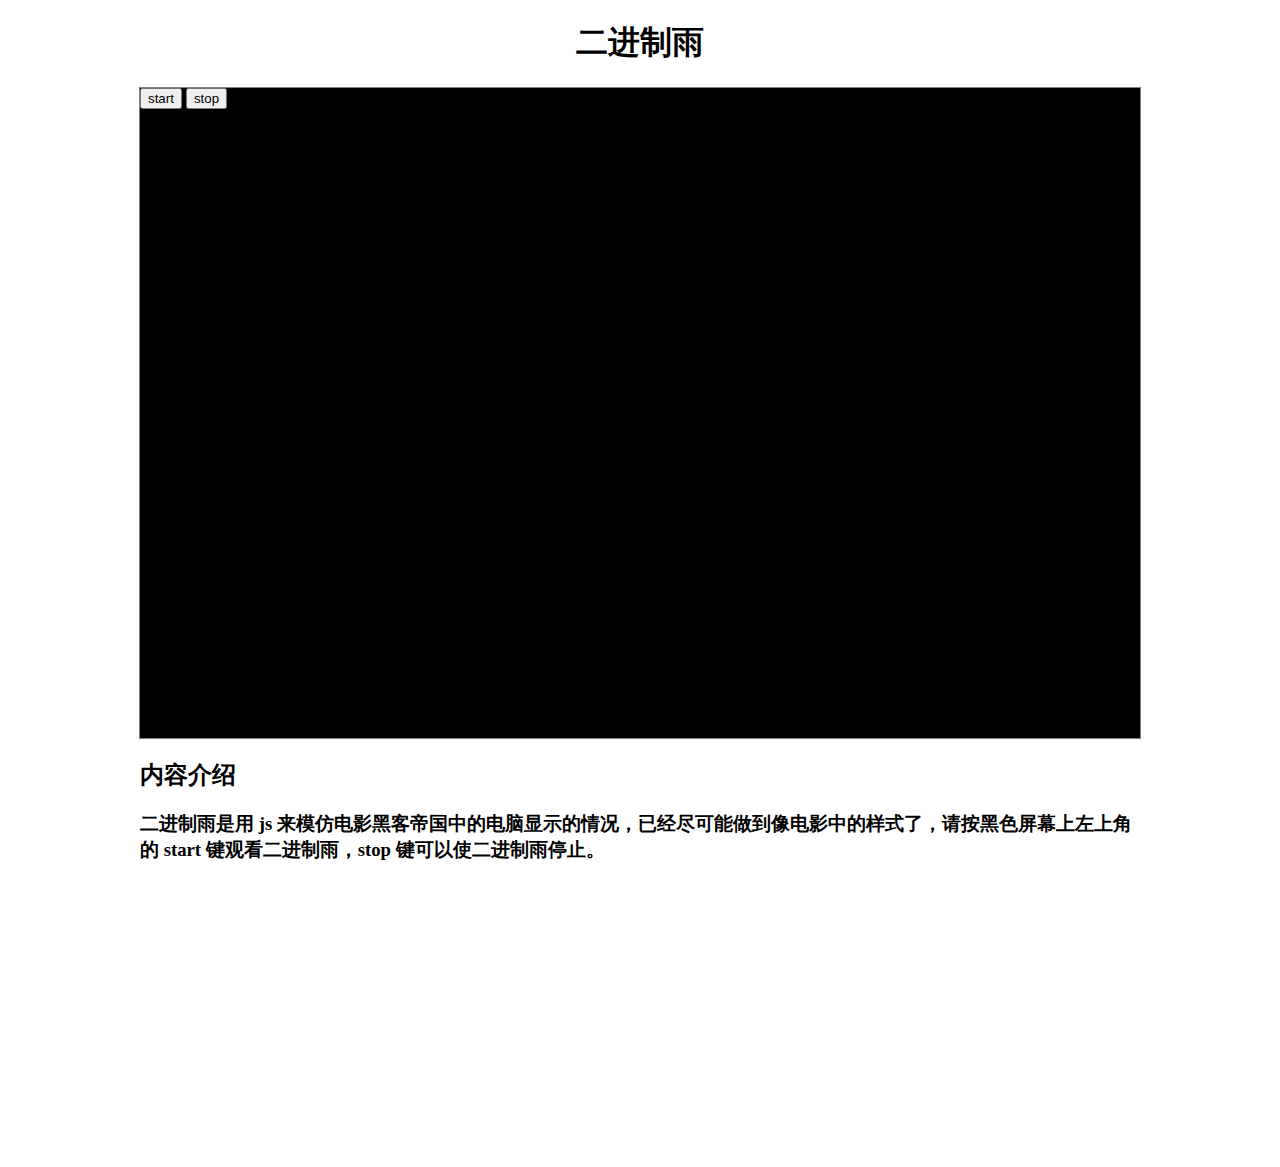
<file: function/binary_rain/binary_rain_jQuery_V2.html>
<!DOCTYPE html>
<html lang="en">
<head>
	<meta charset="UTF-8">
	<title>二进制雨jQuery版本V2</title>
	<!-- <script src="http://libs.baidu.com/jquery/1.9.1/jquery.min.js"></script> -->
	<script type="text/javascript" src="../../jquery-3.1.1.min.js"></script>
	<style>
		.header{
			text-align: center;
		}
		.box{
			width: 1000px;
			height: 650px;
			border: 1px solid gray;
			margin: 0 auto;
			overflow: hidden;
		}
		.rainArea{
			width: 1000px;
			height: 650px;
			background-color: black;
			margin: 0 auto;
			overflow: hidden;
			position: absolute;
			z-index: 10;
		}
		.button{
			position: absolute;
			z-index: 100;
		}
		.rainStyle{
			position: absolute;
			/*z-index: 10;*/
			color: green;
			/*transform: rotate(90deg);*/
			width: 10px;
			display: block;
			word-wrap: break-word;
		}
		.content{
			margin: 0 auto;
			width: 1000px;
			height: 400px;
		}
	</style>
	<script type="text/javascript">
		$(document).ready(function(){
			$start = $(".button input:first");
			$stop = $(".button input:last");
		})
		var i = 1;
		function rain(){
			var $rain = $(".rainArea");
			var $div = $("<div></div>");
			var rain = "1000100111";
			var rainHeight = $div.offset().top - 100;
			var rainWidth = Math.random()*1000 + 20;
			$("<font>" + rain + "</font>").appendTo($div);
			$div.addClass("rainStyle");
			// $div.offset({top: -100});
			$div.offset({left: rainWidth});
			$div.appendTo($rain);
			function raining(){
				if(rainHeight < 700){
					rainHeight = rainHeight + 10;
					$div.css("top", rainHeight);
					$div.text(toggleNum($div.text()));
				}
				setTimeout(raining, 100);
			}
			raining();
		}

		var $start;
		var $stop;
		var run;
		function start(){
			run = setInterval(rain, 50);
			$start.attr("disabled", true);
		}

		function stop(){
			clearInterval(run);
			$start.attr("disabled", false);
		}

		function toggleNum(str) {
			var newStr = "";
			for (var i = 0; i < str.length; i++) {
				newStr += +str[i] === 1 ? '0' : '1';
			}
			return newStr;
		}
	</script>
</head>
<body>
	<div class="header">
		<h1>二进制雨</h1>
	</div>
	<div class="box">
		<div class="rainArea">
			
		</div>
		<div class="button">
			<input type="button" value="start" onclick="start()">
			<input type="button" value="stop" onclick="stop()">
		</div>
	</div>
	<div class="content">
		<h2>内容介绍</h2>
		<h3>二进制雨是用 js 来模仿电影黑客帝国中的电脑显示的情况，已经尽可能做到像电影中的样式了，请按黑色屏幕上左上角的 start 键观看二进制雨，stop 键可以使二进制雨停止。</h3>
	</div>

</body>
</html>
</file>
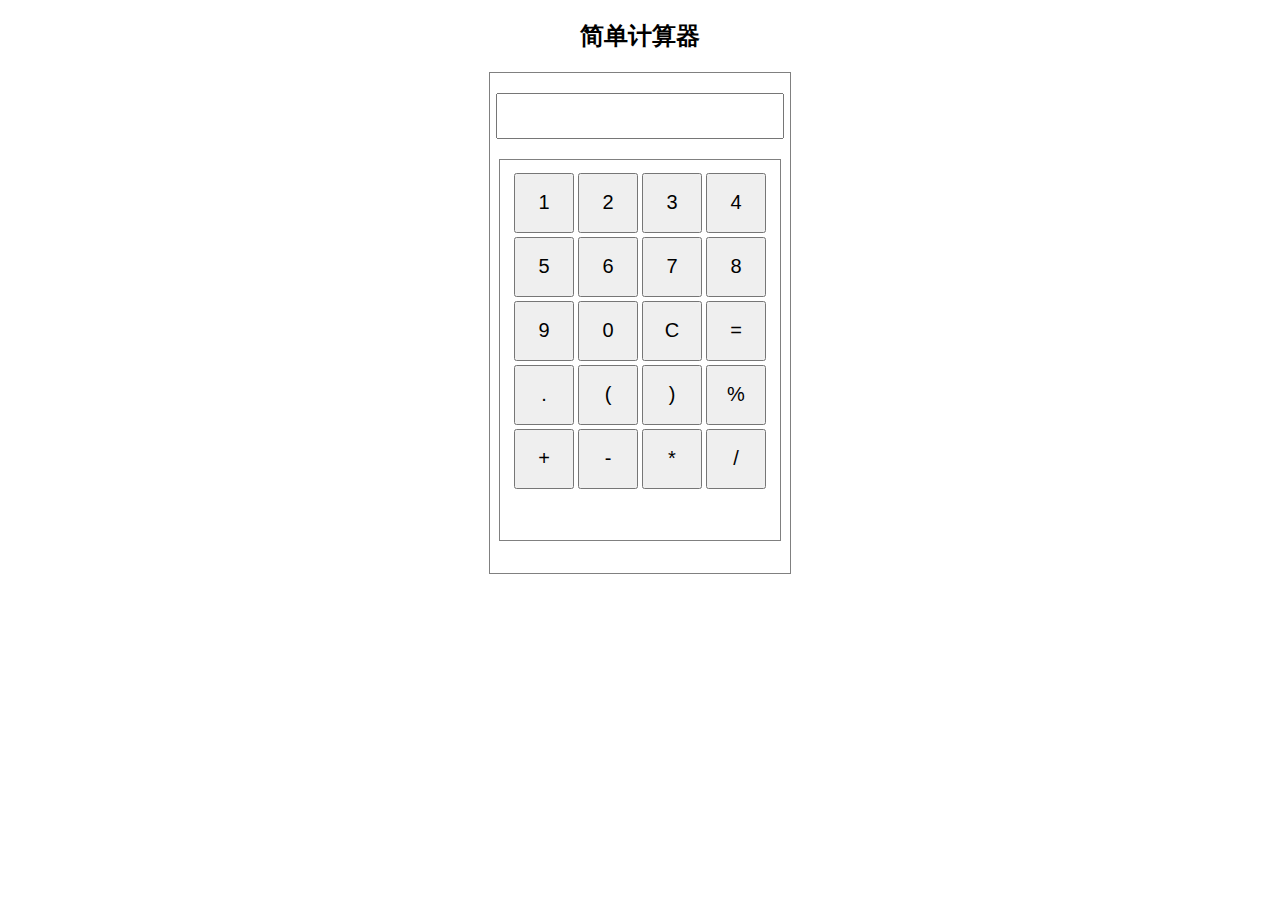
<file: function/calculator/calculator.html>
<!DOCTYPE html>
<html lang="en">
<head>
	<meta charset="UTF-8">
	<title>计算器</title>
	<!-- <script src="http://libs.baidu.com/jquery/1.9.1/jquery.min.js"></script> -->
	<script type="text/javascript" src="../../jquery-3.1.1.min.js"></script>
	<style type="text/css">
		.box{
			width: 300px;
			height: 500px;
			border: 1px solid gray;
			margin: 0 auto;
			text-align: center;
		}
		.keyboard{
			width: 280px;
			height: 380px;
			border: 1px solid gray;
			margin: 20px auto;
		}
		.keyboard table{
			margin: 0 auto;
			margin-top: 10px;
		}
		.keyboard td, button{
			width: 60px;
			height: 60px;
		}
		input{
			font-size: 20px;
			text-align: right;
		}
		button{
			font-size: 20px;
		}
		h2{
			text-align: center;
		}
	</style>
	<script type="text/javascript">
		$(document).ready(function(){
			function getVal(){
				$button = $(".keyboard").find("button");
				console.log($button.eq(0).val());
				console.log($button.eq(2).val());
			}

			var val = "";
			$("button").click(function(){
				var curButton = $(this);
				// console.log(curButton.val())
				var content = $("input");
				var eq = $("#eq");
				var rel = 0;
				eq = false;
				val = val + curButton.val();
				
				content.val(val);
				var str = "";
				str = val.replace("=","");
				
				// console.log(str)
				if(curButton.val() == "="){
					eq = true;
					try{
						eval(str);
					}
					catch (err){
						txt="计算器输入有错误。\n";
						txt+="错误描述：" + err.message + "\n";
						txt+="点击确定后请检查输入是否有误。\n";
						alert(txt);
					}
					rel = eval(str);
					content.val(rel);
					val = rel;
				}else if (curButton.val() == "C") {
					content.val("");
					val = "";
				}			
			})
		})

		
		
	</script>
</head>
<body>
	<h2>简单计算器</h2>
	<div class="box">
		<input type="text" style="width: 280px; height: 40px; margin-top: 20px;" readonly="true">
		<div class="keyboard">
			<table>
				<tr>
					<td><button value="1">1</button></td>
					<td><button value="2">2</button></td>
					<td><button value="3">3</button></td>
					<td><button value="4">4</button></td>
				</tr>
				<tr>
					<td><button value="5">5</button></td>
					<td><button value="6">6</button></td>
					<td><button value="7">7</button></td>
					<td><button value="8">8</button></td>
				</tr>
				<tr>
					<td><button value="9">9</button></td>
					<td><button value="0">0</button></td>
					<td><button value="C">C</button></td>
					<td><button id="eq" value="=">=</button></td>
				</tr>
				<tr>
					<td><button value=".">.</button></td>
					<td><button value="(">(</button></td>
					<td><button value=")">)</button></td>
					<td><button value="%">%</button></td>
				</tr>
				<tr>
					<td><button value="+">+</button></td>
					<td><button value="-">-</button></td>
					<td><button value="*">*</button></td>
					<td><button value="/">/</button></td>
				</tr>
			</table>
		</div>
	</div>
</body>
</html>
</file>
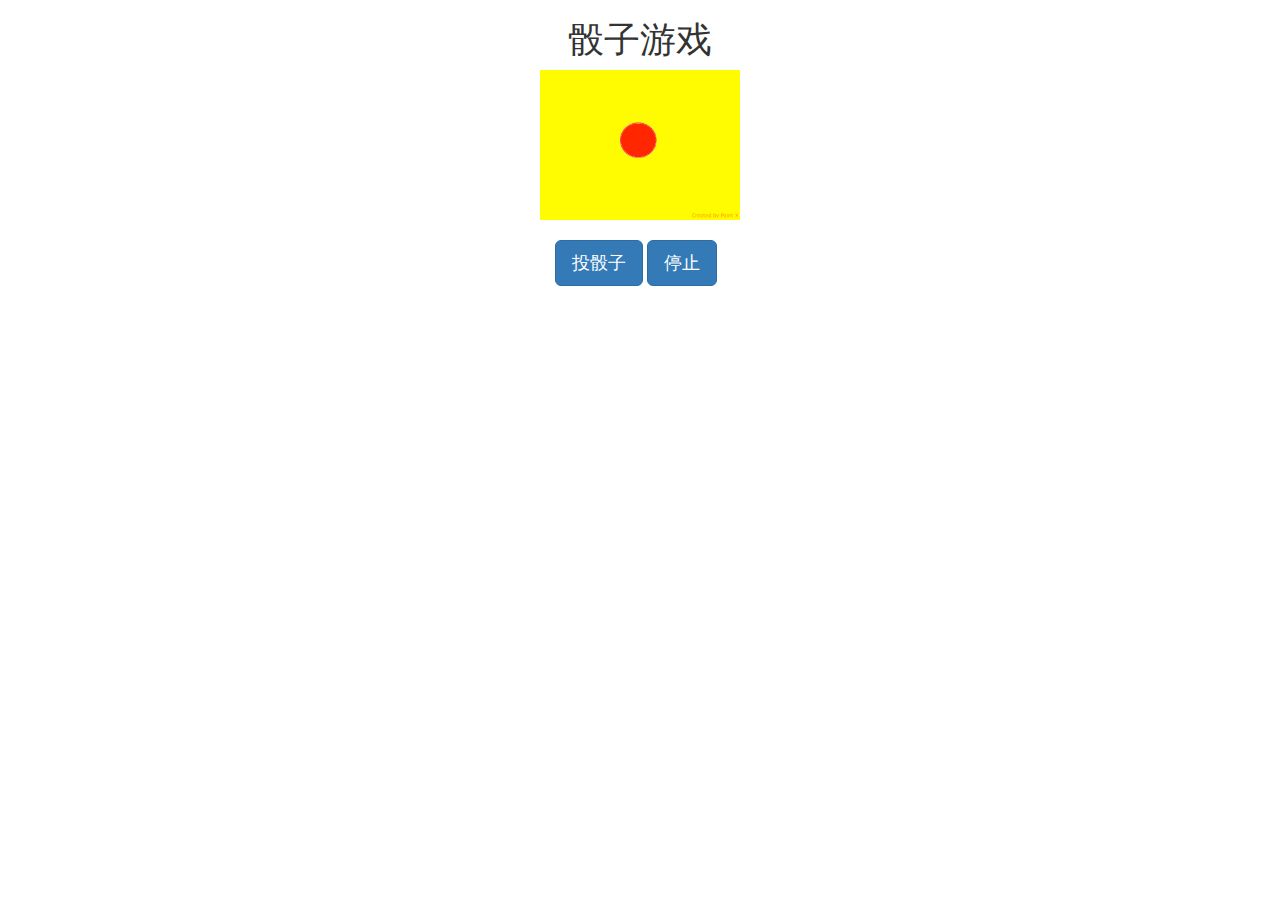
<file: function/dice/dice.html>
<!DOCTYPE html>
<html lang="en">
<head>
	<meta charset="UTF-8">
	<title>骰子</title>
	<!-- 最新版本的 Bootstrap 核心 CSS 文件 -->
	<!-- <link rel="stylesheet" href="https://cdn.bootcss.com/bootstrap/3.3.7/css/bootstrap.min.css" integrity="sha384-BVYiiSIFeK1dGmJRAkycuHAHRg32OmUcww7on3RYdg4Va+PmSTsz/K68vbdEjh4u" crossorigin="anonymous"> -->
	<link rel="stylesheet" href="../../bootstrap-3.3.7-dist/css/bootstrap.min.css">
	<style>
		.header{
			text-align: center;
		}
		.warp{
			width: 200px;
			height: 150px;
			/*position: relative;*/
			margin: 0 auto;
		}
		.warp img{
			position: absolute;
			width: 200px;
		}
		.myButton{
			width: 170px;
			margin: 20px auto;
		}
		.myButton button{
			margin: 0 auto;
		}
	</style>
</head>
<body>
	<div class="header">
		<h1>骰子游戏</h1>
	</div>
	<div class="warp">
		<img src="1.png" alt="">
		<img src="2.png" alt="">
		<img src="3.png" alt="">
		<img src="4.png" alt="">
		<img src="5.png" alt="">
		<img src="6.png" alt="">
	</div>

	<div class="myButton">
		<button type="button" id="button1" class="btn btn-primary btn-lg" onclick="startTimer()">投骰子</button>
		<button type="button" id="button2" class="btn btn-primary btn-lg" onclick="stop()">停止</button>
	</div>
</body>
<script type="text/javascript">
	var button1 = document.getElementById("button1");
	var button2 = document.getElementById("button2");
	var imgs = document.getElementsByTagName("img");
	var index = -1000;
	var pics = [];
	var count = 0;
	//先将图片的z-index赋值
	for (var i = 0; i < imgs.length; i++) {
		pics[i] = imgs[i];
		var currenPic = pics[i];
		currenPic.style.zIndex = -i;
	}
	//在这个数组的开头和结尾重复删除和压进图片
	//同时重置其z-index
	var start = function(){
		var showFirst = pics.shift();
		showFirst.style.zIndex = -index + count;
		pics.push(showFirst);
		count++;
	}

	var startTimer = function(){
		timer = setInterval(start,100);
		button1.disabled = true;
	}

	var stop = function(){
		clearInterval(timer);
		button1.disabled = false;
	}


</script>
</html>
</file>
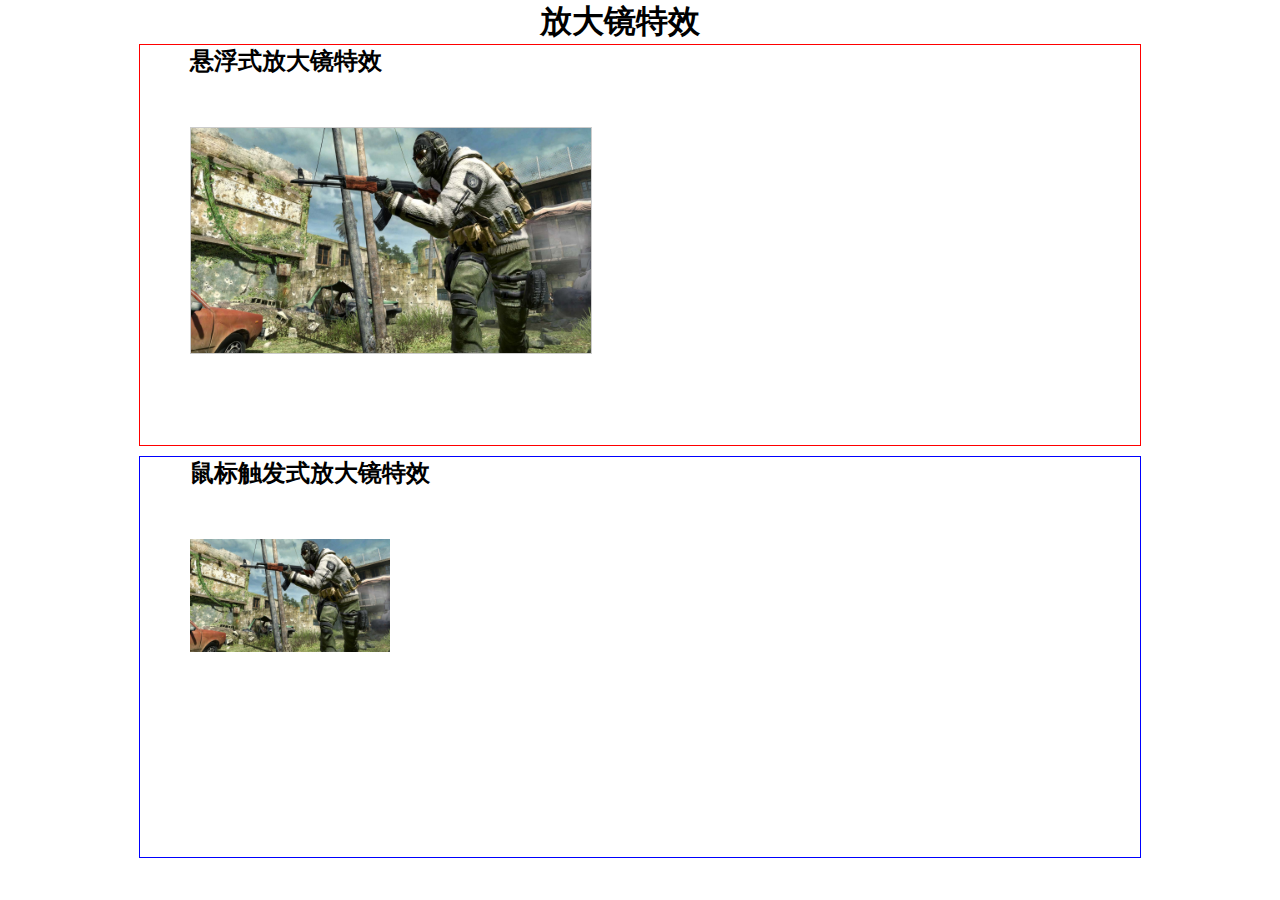
<file: function/magnifier/magnifier.html>
<!DOCTYPE html>
<html>
<head>
<meta charset="UTF-8">
<title>放大镜</title>
<style>
    *{
        margin: 0;
        padding: 0;
    }

    #demo{
        display: block;
        width: 400px;
        height: 225px;
        margin: 50px;
        position: relative;
        border: 1px solid #ccc;
        margin-left: 5%;
    }

    #small-box{
        position: relative;
        z-index: 1;
    }

    #float-box{
        display: none;
        width: 160px;
        height: 120px;
        position: absolute;
        background: #ffffcc;
        border: 1px solid #ccc;
        filter: alpha(opacity=50);
        opacity: 0.5;
        cursor: move;
    }

    #mark{
        position: absolute;
        display: block;
        width: 400px;
        height: 255px;
        z-index: 10;
        background: #fff;
        filter: alpha(opacity=0);
        opacity: 0;
        cursor: move;
    }

    #big-box{
        display: none;
        position: absolute;
        top: 0;
        left: 460px;
        width: 400px;
        height: 300px;
        overflow: hidden;
        border: 1px solid #ccc;
        z-index: 1;
    }

    #big-box img{
        position: absolute;
        z-index: 5;
    }

    .header{
        width: 200px;
        margin-left: auto;
        margin-right: auto;
    }

    .header-1{
        width: 250px;
        margin-left: 5%;
    }

    .box1{
        width: 1000px;
        height: 400px;
        margin: 0 auto;
        border: 1px solid red;
    }
    
    .box2{
        width: 1000px;
        height: 400px;
        margin: 0 auto;
        border: 1px solid blue;
        margin-top: 10px;
    }

    #thumbnail{
        width: 200px;
    }

    .thumbnail{
        margin-left: 5%;
        margin-top: 5%;
        float: left;
    }

    #prototype{
        width: 400px;
        display: none;
        margin-top: 5%;
        padding-left: 15%;
    }

</style>
<script>
//悬浮式放大镜特效
        //页面加载完毕后执行
window.onload = function () {

    var objDemo = document.getElementById("demo");
    var objSmallBox = document.getElementById("small-box");
    var objMark = document.getElementById("mark");
    var objFloatBox = document.getElementById("float-box");
    var objBigBox = document.getElementById("big-box");
    var objBigBoxImage = objBigBox.getElementsByTagName("img")[0];

    objSmallBox.onmouseover = function () {
        objFloatBox.style.display = "block";
        objBigBox.style.display = "block";
    }

    objSmallBox.onmouseout = function () {
        objFloatBox.style.display = "none";
        objBigBox.style.display = "none";
    }

objSmallBox.onmousemove = function (ev) {

//鼠标移动时的响应方法
    var _event = ev || window.event;
    var floatLeft = _event.clientX - objDemo.offsetLeft - objSmallBox.offsetLeft - objFloatBox.offsetWidth/2;
    var floatTop = _event.clientY - objDemo.offsetTop - objSmallBox.offsetTop - objFloatBox.offsetHeight/2;
    
    if(floatLeft < 0){
        floatLeft = 0;
    }else if(floatLeft > objSmallBox.offsetWidth - objFloatBox.offsetWidth){
        floatLeft = objSmallBox.offsetWidth - objFloatBox.offsetWidth;
    }
    
    if(floatTop < 0){
        floatTop = 0;
    }else if(floatTop > objSmallBox.offsetHeight - objFloatBox.offsetHeight){
        floatTop = objSmallBox.offsetHeight - objFloatBox.offsetHeight - 4;
        //减去4是由于图片和smallbox，floatbox上下border有多。
    }
    
        objFloatBox.style.left = floatLeft + "px";
        objFloatBox.style.top = floatTop + "px";
    
    var zoomX = floatLeft*(objBigBoxImage.offsetWidth - objBigBox.offsetWidth)/(objSmallBox.offsetWidth - objFloatBox.offsetWidth)
    var zoomY = floatTop*(objBigBoxImage.offsetHeight - objBigBox.offsetHeight)/(objSmallBox.offsetHeight - objFloatBox.offsetHeight)
    
        objBigBoxImage.style.left = -zoomX + "px";
        objBigBoxImage.style.top = -zoomY + "px";
    }
}
        
</script>

<script type="text/javascript">
    function zoom(){
        var pic = document.getElementById("prototype");
        pic.style.display = "block";
    }
    function narrow(){
        var pic = document.getElementById("prototype");
        pic.style.display = "none";
    }
</script>

</head>
<body>
    <div class="header">
        <h1>放大镜特效</h1>
    </div>
    <div class="box1">
        <div class="header-1">
            <h2>悬浮式放大镜特效</h2>
        </div>
        <div id="demo">
            <div id="small-box">
                <div id="mark"></div>
                <div id="float-box"></div>
                <img src="codol.jpg" alt="" style="width: 400px">
            </div>
            <div id="big-box">
                <img src="codol.jpg" alt="">
            </div>
        </div>
    </div>
    <div class="box2">
        <div class="header-1">
            <h2>鼠标触发式放大镜特效</h2>
        </div>
        <div class="thumbnail">
            <img id="thumbnail" src="codol.jpg" alt="" onmouseover="zoom()" onmouseout="narrow()">
        </div>
        <div class="prototype">
            <img id="prototype" src="codol.jpg" alt="">
        </div>
    </div>
</body>
</html>
</file>
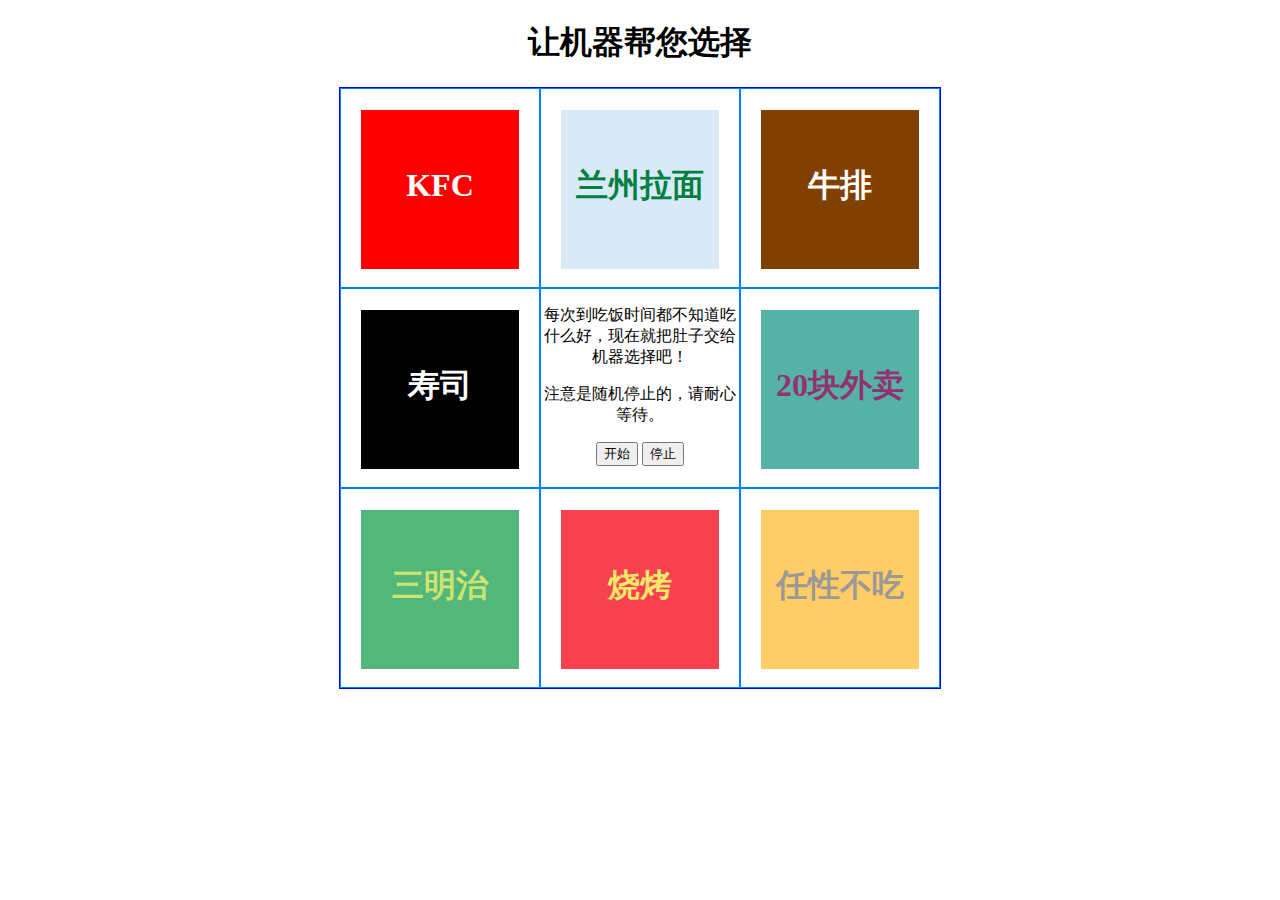
<file: function/selector/selector.html>
<!DOCTYPE html>
<html lang="en">
<head>
	<meta charset="UTF-8">
	<title>让机器帮您选择</title>
	<!-- <script src="http://libs.baidu.com/jquery/1.9.1/jquery.min.js"></script> -->
	<script type="text/javascript" src="../../jquery-3.1.1.min.js"></script>
	<style type="text/css">
		.header{
			text-align: center;
		}
		.box{
			width: 600px;
			height: 600px;
			border: 1px solid blue;
			margin: 0 auto;
		}
		.smallBox{
			width: 33%;
			height: 33%;
			border: 1px solid #0080FF;
			float: left;
			text-align: center;
		}
		.smallBox-button{
			width: 33%;
			height: 33%;
			border: 1px solid #0080FF;
			float: left;
			text-align: center;
		}
		.content{
			margin: 10% auto;
			width: 80%;
			height: 80%;
			line-height: 150px;
		}
		.gold{
			background-color: gold;
		}
		.purple{
			background-color: purple;
		}
	</style>
</head>
<body>
	<div class="header">
		<h1>让机器帮您选择</h1>
	</div>
	<div class="box">
		<div class="smallBox index0">
			<div class="content" style="background-color: red;">
				<h1 style="color: white;">KFC</h1>
			</div>
		</div>
		<div class="smallBox index1">
			<div class="content" style="background-color: #D8E9F8;">
				<h1 style="color: #008040;">兰州拉面</h1>
			</div>
		</div>
		<div class="smallBox index2">
			<div class="content" style="background-color: #804000;">
				<h1 style="color: white;">牛排</h1>
			</div>
		</div>
		<div class="smallBox index7">
			<div class="content" style="background-color: black;">
				<h1 style="color: white;">寿司</h1>
			</div>
		</div>
		<div class="smallBox-button">
			<p>每次到吃饭时间都不知道吃什么好，现在就把肚子交给机器选择吧！</p>
			<p>注意是随机停止的，请耐心等待。</p>
			<input type="button" id="chioce1" value="开始">
			<input type="button" id="chioce2" value="停止">
		</div>
		<div class="smallBox index3">
			<div class="content" style="background-color: #56B2A6;">
				<h1 style="color: #923272;">20块外卖</h1>
			</div>
		</div>
		<div class="smallBox index6">
			<div class="content" style="background-color: #53B77B;">
				<h1 style="color: #CFE46E;">三明治</h1>
			</div>
		</div>
		<div class="smallBox index5">
			<div class="content" style="background-color: #F64250;">
				<h1 style="color: #F8E769;">烧烤</h1>
			</div>
		</div>
		<div class="smallBox index4">
			<div class="content" style="background-color: #FFCC66;">
				<h1 style="color: #999999;">任性不吃</h1>
			</div>
		</div>
	</div>

	<script type="text/javascript">
		var start = $("#chioce1");
		var stop = $("#chioce2");
		var timer;
		var cur_i = 0;
		var pre_i = -1;
		var backgroundStyle = "gold";
		start.click(function() {
			backgroundStyle = "gold";
			$(".box").find(".purple").removeClass("purple");
			$(".smallBox").removeAttr("purple");
			timer = setInterval(function(){
				if(cur_i > 7){
					cur_i = 0;
				}
				$(".index" + cur_i).addClass(backgroundStyle);
				// smallBox.eq(cur_i).addClass("gray");
				$(".index" + pre_i).removeClass(backgroundStyle);
				// smallBox.eq(pre_i).removeClass("gray")
				pre_i = cur_i;
				cur_i++;

				// setTimeout(function(){
				// 	smallBox.eq(i+1).addClass("gray");
				// },0)
				// setTimeout(function(){
				// 	smallBox.eq(i-1).removeClass("gray")
				// },0);
			}, 100)
			start.attr("disabled", true);
		});

		function randomNum(lowerValue, upperValue){
			var choices = upperValue - lowerValue + 1;
			var num = Math.floor(Math.random() * choices + lowerValue );
			return num;
		}

		stop.click(function() {
			backgroundStyle = "purple";
			$(".box").find(".gold").removeClass("gold");
			var delay = randomNum(1, 3)*1000;
			console.log(delay)
			setTimeout(function(){
				clearInterval(timer);
				start.attr("disabled", false);
				stop.attr("disabled", false);
			}, delay);
			
			stop.attr("disabled", true);
		});
		
		


	</script>
</body>
</html>
</file>
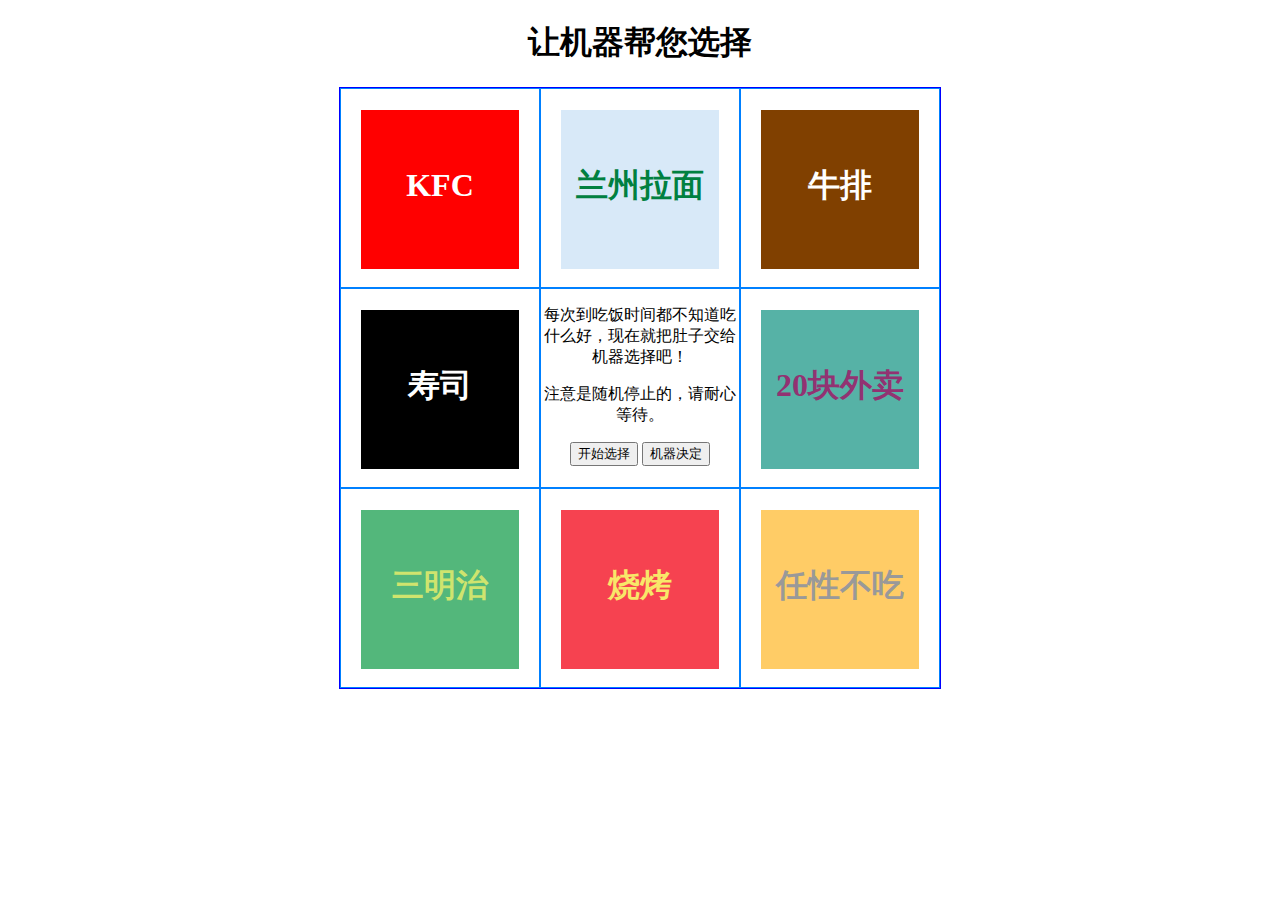
<file: function/让机器帮您选择/让机器帮您选择.html>
<!DOCTYPE html>
<html lang="en">
<head>
	<meta charset="UTF-8">
	<title>让机器帮您选择</title>
	<!-- <script src="http://libs.baidu.com/jquery/1.9.1/jquery.min.js"></script> -->
	<script type="text/javascript" src="../../jquery-3.1.1.min.js"></script>
	<style type="text/css">
		.header{
			text-align: center;
		}
		.box{
			width: 600px;
			height: 600px;
			border: 1px solid blue;
			margin: 0 auto;
		}
		.smallBox{
			width: 33%;
			height: 33%;
			border: 1px solid #0080FF;
			float: left;
			text-align: center;
		}
		.smallBox-button{
			width: 33%;
			height: 33%;
			border: 1px solid #0080FF;
			float: left;
			text-align: center;
		}
		.content{
			margin: 10% auto;
			width: 80%;
			height: 80%;
			line-height: 150px;
		}
		.gold{
			background-color: gold;
		}
		.purple{
			background-color: purple;
		}
	</style>
</head>
<body>
	<div class="header">
		<h1>让机器帮您选择</h1>
	</div>
	<div class="box">
		<div class="smallBox index0">
			<div class="content" style="background-color: red;">
				<h1 style="color: white;">KFC</h1>
			</div>
		</div>
		<div class="smallBox index1">
			<div class="content" style="background-color: #D8E9F8;">
				<h1 style="color: #008040;">兰州拉面</h1>
			</div>
		</div>
		<div class="smallBox index2">
			<div class="content" style="background-color: #804000;">
				<h1 style="color: white;">牛排</h1>
			</div>
		</div>
		<div class="smallBox index7">
			<div class="content" style="background-color: black;">
				<h1 style="color: white;">寿司</h1>
			</div>
		</div>
		<div class="smallBox-button">
			<p>每次到吃饭时间都不知道吃什么好，现在就把肚子交给机器选择吧！</p>
			<p>注意是随机停止的，请耐心等待。</p>
			<input type="button" id="chioce1" value="开始选择">
			<input type="button" id="chioce2" value="机器决定">
		</div>
		<div class="smallBox index3">
			<div class="content" style="background-color: #56B2A6;">
				<h1 style="color: #923272;">20块外卖</h1>
			</div>
		</div>
		<div class="smallBox index6">
			<div class="content" style="background-color: #53B77B;">
				<h1 style="color: #CFE46E;">三明治</h1>
			</div>
		</div>
		<div class="smallBox index5">
			<div class="content" style="background-color: #F64250;">
				<h1 style="color: #F8E769;">烧烤</h1>
			</div>
		</div>
		<div class="smallBox index4">
			<div class="content" style="background-color: #FFCC66;">
				<h1 style="color: #999999;">任性不吃</h1>
			</div>
		</div>
	</div>

	<script type="text/javascript">
		var start = $("#chioce1");
		var stop = $("#chioce2");
		var timer;
		var cur_i = 0;
		var pre_i = -1;
		var backgroundStyle = "gold";
		start.click(function() {
			backgroundStyle = "gold";
			$(".box").find(".purple").removeClass("purple");
			$(".smallBox").removeAttr("purple");
			timer = setInterval(function(){
				if(cur_i > 7){
					cur_i = 0;
				}
				$(".index" + cur_i).addClass(backgroundStyle);
				// smallBox.eq(cur_i).addClass("gray");
				$(".index" + pre_i).removeClass(backgroundStyle);
				// smallBox.eq(pre_i).removeClass("gray")
				pre_i = cur_i;
				cur_i++;

				// setTimeout(function(){
				// 	smallBox.eq(i+1).addClass("gray");
				// },0)
				// setTimeout(function(){
				// 	smallBox.eq(i-1).removeClass("gray")
				// },0);
			}, 100)
			start.attr("disabled", true);
		});

		function randomNum(lowerValue, upperValue){
			var choices = upperValue - lowerValue + 1;
			var num = Math.floor(Math.random() * choices + lowerValue );
			return num;
		}

		stop.click(function() {
			backgroundStyle = "purple";
			$(".box").find(".gold").removeClass("gold");
			var delay = randomNum(1, 3)*1000;
			console.log(delay)
			setTimeout(function(){
				clearInterval(timer);
				start.attr("disabled", false);
				stop.attr("disabled", false);
			}, delay);
			
			stop.attr("disabled", true);
		});
		
		


	</script>
</body>
</html>
</file>
<file: index.css>
.box{
	width: 1280px;
	margin: 0 auto;
}

.header-1{
	width: 100%;
	height: 24px;
	border: 1px solid gray;
	font-weight: bold;
	font-family: "微软雅黑";
	background: rgba(0, 0, 0, 0.15);
}

.QRcode{
	width: 150px;
	height: 170px;
	z-index: 200;
	margin-left: 100px;
	position: absolute;
	background-color: white;
	display: none;
}

.QRcode img{
	width: 130px;
	z-index: 200;
	margin: 10px 10px;
}

.QRcode p{
	text-align: center;
}

.header-2_3{
	width: 1280px;
	height: 65px;
	border-top: none;
	/*background-color: rgba(79,79,79,0);*/
	position: absolute;
	z-index: 100;
}

.header-2{
	width: 28%;
	height: 65px;
	/*border: 1px solid black;*/
	border-top: none;
	/*background-color: rgba(79,79,79,0.5);*/
	float: left;
	z-index: 100;
	color: #777;
	font-size: 42px;
	text-align: center;
	font-weight: bold;
}

.header-2 span:hover{
	/*color: blue;*/
	cursor: pointer;
	transition: all 1.5s ease-out 0s;
	-webkit-animation: changeColor 1.5s infinite linear;
}

@-webkit-keyframes changeColor{
    0%{ 
    	color: red;
    }
    25%{
    	color: yellow;
    }
    50%{
        color: blue;
    }
    75%{
    	color: purple;
    }
    100%{
        color: green;
    }
}

.header-3{
	width: 36%;
	height: 65px;
	/*border: 1px solid black;*/
	border-top: none;
	border-left: none;
	/*background-color: rgba(79,79,79,0.5);*/
	z-index: 100;
	float: right;
	font-size: 16px;
}

.header-3 a, .header-4 a{
	color: #777;
	text-decoration: none;
	margin-top: 20px;
	padding: 5px 15px 10px 15px;
	display: block;
}

.header-3 li:hover, .header-4 li:hover{
	background-color: rgba(12,156,175,0.3);
	border-radius: 1em;
	cursor: pointer;
	transition: all 0.5s ease-out 0s
}

.header-3 a:hover, .header-4 a:hover{
	color: purple;
	transition: all 0.5s ease-out 0s
}

.header-3 li{
	display: block;
	list-style: none;
	float: left;
	position: relative;
}

.header-4{
	width: 36%;
	height: 65px;
	/*border: 1px solid black;*/
	border-top: none;
	border-right: none;
	/*background-color: rgba(79,79,79,0.5);*/
	z-index: 100;
	float: left;
	font-size: 16px;
}

.header-4 li{
	display: block;
	list-style: none;
	float: right;
	position: relative;
}

.container{
	width: 1280px;
}

.message{
	width: 100%;
}

.myNav{
	width: 100%;
	position: relative;
	z-index: 100;
	background-color: rgba(233,240,216,0);
	border: 1px solid black;
}

.head{
	width: 100%;
	/*height: 440px;*/
	height: 720px;
	position: relative;
	overflow: hidden;
}

#list{
	width: 6400px;
	position: absolute;
}

.head img{
	width: 1280px;
	float: left;
}

.arrow_left{
/*	background-image: url(./pic/左.jpg);*/
	background-color: #E6E6E6;
	float: left;
}

/*#head:hover .arrow_left, .arrow_right{
	display: block;
} */

.arrow{
	position: absolute;
	top: 24px;
	width: 1280px;
}

.arrow a{
	font-size: 45px;
	text-align: center;
	line-height: 718px;
	text-decoration: none;
}

.arrow_right{
/*	background-image: url(./pic/左.jpg);*/
	background-color: #E6E6E6;
	float: right;
}

.arrow_left, .arrow_right{
	width: 70px;
    height: 718px;
    /*position: relative;*/
    /*top: 25%;*/
    display: none;
    cursor: pointer;
    /*border: 4px solid #fff;*/
    opacity: 0.5;
}

/*.zuopin p{
	font-size: 42px;
	text-align: center; 
	font-family: "微软雅黑";
}

.xinxi p{
	font-family: "微软雅黑";
	text-align: center;
	font-size: 18px;
}

.bgc-b{
	background-image: url(./pic/个人作品.jpg);
}

.bgc-y{
	background-image: url(./pic/信息.jpg);
}*/

@keyframes fade-in {  
    0% {opacity: 0;}/*初始状态 透明度为0*/  
    40% {opacity: 0;}/*过渡状态 透明度为0*/  
    100% {opacity: 1;}/*结束状态 透明度为1*/  
}  
@-webkit-keyframes fade-in {/*针对webkit内核*/  
    0% {opacity: 0;}  
    40% {opacity: 0;}  
    100% {opacity: 1;}  
}  

.word3{
	display: block;
	z-index: 10;
	position: absolute;
	top: 15%;
	left: 4300px;
	font-weight: bold;
	color: #1CA35A;
	animation: fade-in;/*动画名称*/  
	animation-duration: 3s;/*动画持续时间*/  
    -webkit-animation:fade-in 3s;/*针对webkit内核*/ 
    text-align: center;
}

.word2{
	display: block;
	z-index: 10;
	position: absolute;
	top: 15%;
	left: 28%;
	color: #D171E5;
	font-weight: bold;
	animation: fade-in;/*动画名称*/  
	animation-duration: 2s;/*动画持续时间*/  
    -webkit-animation:fade-in 2s;/*针对webkit内核*/ 
    text-align: center;
}

.word1{
	display: block;
	z-index: 10;
	position: absolute;
	top: 10%;
	left: 3000px;
	font-weight: bold;
	color: #E26F3B;
	animation: fade-in;/*动画名称*/  
	animation-duration: 4s;/*动画持续时间*/  
    -webkit-animation:fade-in 4s;/*针对webkit内核*/ 
    text-align: center;
}

.contentHeader{
	/*border-radius: 5em;*/
	border: 5px solid #FF8000;
	/*box-shadow: 10px 10px 5px #888888;*/
	margin-bottom: 5px;
	margin-top: 5px;
	border-left: none;
	border-right: none;
}

.contentHeader h3{
	color: #FF7F00;
	text-align: center;
}

.contentHeader p{
	color: black;
	text-align: center;
}

p{
	line-height: 1.45;
}

.content1{
	width: 1280px;
	height: 720px;
	/*background-image: url(./pic/Earth.jpg);*/
	/*background: rgba(81, 188, 232, 0.5);*/
	position: relative;
}

.content1-1{
	width: 639px;
	height: 359px;
	/*position: relative;*/
	/*top: 50px;
	left: 100px;*/
	padding-top: 100px;
	padding-left: 150px;
	font-size: 20px;
	position: absolute;
	visibility: hidden;
}

/*个人介绍标题旋转*/
@-webkit-keyframes rotateY{
    0%{ 
    	-webkit-transform: rotateY(0deg);
    }
    25%{
    	-webkit-transform: rotateY(90deg);
    }
    50%{
        -webkit-transform: rotateY(180deg);
    }
    75%{
    	-webkit-transform: rotateY(270deg);
    }
    100%{
        -webkit-transform: rotateY(360deg);
    }
}

.content1-3 h2, .content1-4 h2, .content2-3 h2, .content2-4 h2{
	-webkit-animation:rotateY 5s infinite linear;
	transform-origin: 40%;
}

.content1-3{
	width: 639px;
	height: 359px;
	/*position: relative;*/
	/*top: 50px;
	left: 100px;*/
	border-left: 1px solid rgba(0, 0, 0, 0.09);
	position: absolute;
	left: 640px;
	overflow: hidden;
}

/*.content1-3 figure{
	width: 100%;
}*/

/*.content1-3 img{
	transform: translate(130px, 0px);
}

.content1-3 figcaption{
	transform: translate(255px, 150px);
	transition: 0.35s;
}

.zoom:hover img{
	transform: scale(1.8, 1.8) translate(80px, 0px);
	transition: 0.5s;
}

.zoom:hover figcaption{
	transform: scale(1.8, 1.8) translate(140px, 80px);
	transition: 0.5s;
}*/

.style1{
	color: #555;
	animation: fade-in;/*动画名称*/  
	animation-duration: 2.5s;/*动画持续时间*/  
    -webkit-animation:fade-in 2.5s;/*针对webkit内核*/
}

.style2{
	color: blue;
	animation: fade-in;/*动画名称*/  
	animation-duration: 1.5s;/*动画持续时间*/  
    -webkit-animation:fade-in 1.5s;/*针对webkit内核*/
}

.content1-2{
	/*width: 300px;
	height: 250px;*/
	width: 639px;
	height: 359px;
	left: 640px;
	border-top: 1px solid rgba(0, 0, 0, 0.09);
	border-left: 1px solid rgba(0, 0, 0, 0.09);
	/*position: relative;*/
	/*top: 100px;*/
	/*padding-top: 100px;*/
	color: black;
	font-size: 20px;
	position: absolute;
	top: 360px;
	overflow: hidden;
}

.original-position{
	position: relative;
	left: 650px;
	top: 50px;
	margin-left: 150px;
}

.content1-4{
	width: 639px;
	height: 359px;
	border-top: 1px solid rgba(0, 0, 0, 0.09);
	position: absolute;
	top: 360px;
	overflow: hidden;
}

.circle{
	width: 300px;
    height: 300px;
    border-radius: 300px;
    border: 50px solid #74c390;
    margin-left: 160px;
    margin-top: 25px;
    transition: all 0.2s;
}

.circle h2{
	margin-left: 40px;
	margin-top: 80px;
}

.circle:hover{
	transform: scale(2.7, 2.7) translate(0px, 0px);
	transition: 0.2s;
}

.content2{
	width: 1280px;
	height: 720px;
	/*background-image: url(./pic/mountain.jpg);*/
	/*background: rgba(209, 233, 124, 0.5);*/
	position: relative;
}

.content2-1{
	width: 639px;
	height: 359px;
	position: absolute;
	color: #555;
	font-size: 20px;
	display: none;
	padding-left: 30px;
	padding-right: 30px;
	text-indent: 2em;
	padding-top: 30px;
}

.content2-2{
	width: 639px;
	height: 359px;
	position: absolute;
	color: #555;
	font-size: 20px;
	display: none;
	top: 360px;
	left: 640px;
	border-top: 1px solid rgba(0, 0, 0, 0.09);
	border-left: 1px solid rgba(0, 0, 0, 0.09);
	padding-left: 15px;
	text-indent: 2em;
	padding-top: 60px;
	padding-left: 150px;
	padding-right: 150px;
}

.content2-3{
	width: 639px;
	height: 359px;
	position: absolute;
	left: 640px;
	border-left: 1px solid rgba(0, 0, 0, 0.09);
	overflow: hidden;
}

.content2-4{
	width: 639px;
	height: 359px;
	position: absolute;
	top: 360px;
	border-top: 1px solid rgba(0, 0, 0, 0.09);
	overflow: hidden;
}

.content2-2 a{
	color: red;
}

.content3{
	width: 1280px;
	height: 720px;
	/*background-image: url(./pic/BluePond.jpg);*/
	/*background: rgba(166, 236, 218, 0.5);*/
	background-color: #51bce8;
	background: linear-gradient(45deg,#51bce8,#5164e8);
	position: relative;
	opacity: 0.8;
	overflow: hidden;
}

.content3-1{
	width: 639px;
	height: 720px;
	position: absolute;
	color: white;
	font-size: 20px;
	display: none;
	padding-top: 20px;
	padding-left: 50px;
}

.content3-2{
	width: 639px;
	height: 720px;
	position: absolute;
	left: 640px;
	color: white;
	font-size: 18px;
	/*border-top: 1px solid rgba(0, 0, 0, 0.09);*/
	/*border-left: 1px solid rgba(0, 0, 0, 0.09);*/
	padding-left: 50px;
	padding-top: 20px;
}

@-webkit-keyframes rotate{
    0%{ 
    	-webkit-transform: rotate(0deg);
    }
    50%{
        -webkit-transform: rotate(180deg);
    }
    100%{
        -webkit-transform: rotate(360deg);
    }
}

.content3-3{
	position: absolute;
	z-index: -1;
	width: 150px;
	height: 150px;
	border: 1px solid rgba(0, 0, 0, 0.2);
	left: 490px;
	top: 200px;
	-webkit-animation:rotate 10s infinite linear ;
}

.content3-4{
	position: absolute;
	z-index: -1;
	width: 150px;
	height: 150px;
	border: 1px solid rgba(0, 0, 0, 0.2);
	left: 640px;
	top: 200px;
	-webkit-animation:rotate 10s infinite linear ;
}

.content3-5{
	position: absolute;
	z-index: -1;
	width: 150px;
	height: 150px;
	border: 1px solid rgba(0, 0, 0, 0.2);
	left: 490px;
	top: 350px;
	-webkit-animation:rotate 10s infinite linear ;
}

.content3-6{
	position: absolute;
	z-index: -1;
	width: 150px;
	height: 150px;
	border: 1px solid rgba(0, 0, 0, 0.2);
	left: 640px;
	top: 350px;
	-webkit-animation:rotate 10s infinite linear ;
}

/*.content3-3{
	width: 639px;
	height: 359px;
	position: absolute;
	left: 640px;
	border-left: 1px solid rgba(0, 0, 0, 0.09);
	overflow: hidden;
}

.content3-4{
	width: 639px;
	height: 359px;
	position: absolute;
	top: 360px;
	border-top: 1px solid rgba(0, 0, 0, 0.09);
	overflow: hidden;
}
*/
.content4{
	width: 1280px;
	height: 720px;
	/*background-image: url(./pic/FloatingIce.jpg);*/
	background-color: white;
	position: relative;
}

.content4-1{
	width: 1280px;
	height: 150px;
	position: absolute;
	padding-top: 20px;
	color: pink;
	font-size: 20px;
	border-bottom: 1px solid rgba(0, 0, 0, 0.09);
	text-align: center;
}

.content4-2{
	width: 1280px;
	position: absolute;
	top: 150px;
}

.content4-2-1{
	width: 639px;
	height: 400px;
	position: absolute;
	border-right: 1px solid rgba(0, 0, 0, 0.09);
	text-align: center;
}

.content4-2-1 img{
	width: 200px;
}

.content4-2-2{
	width: 639px;
	height: 400px;
	position: absolute;
	left: 640px;
	overflow: hidden;
}

.content4-2-2 img{
	width: 150px;
	margin-left: 30px;
	margin-top: 60px;
}

/*图片CSS3特效*/
.functionArea{
	width: 1280px;
	height: 570px;
}

figure{
	position: relative;
	float: left;
	width: 33.33%;
	overflow: hidden;
}

figure img{
	opacity: 0.8;
	transition: all 0.35s;
}

figcaption{
	position: absolute;
	top: 0px;
	left: 0px;
	font-family: "微软雅黑";
}

figure figcaption p, figure figcaption div, figure figcaption h2{
	transition: all 0.35s;
}

.one{
	background-color: black;
}

.one figcaption{
	padding-top: 20px;
	padding-left: 40px;
}

.one figcaption h2, .two figcaption h2, .three figcaption h2,
.five figcaption h2, .six figcaption h2{
	color: white;
}

.four figcaption h2{
	color: blue;
}

.one figcaption p{
	background-color: #fff;
	color: black;
	text-align: center;
	transform: translate(-170px, 0px);
}

.one:hover figcaption p{
	transform: translate(0px, 0px);
}

.one figcaption p:nth-of-type(1){transition-delay: 0.05s}
.one figcaption p:nth-of-type(2){transition-delay: 0.15s}
.one figcaption p:nth-of-type(3){transition-delay: 0.25s}

.one:hover img{
	transform: translate(5px, 0px);
	opacity: 0.5;
}

.two{
	background-color: black;
}

.two figcaption{
	width: 99%;
	height: 70%;
}

.two figcaption h2{
	margin-top: 10%;
	margin-left: 13%;
}

.two figcaption p{
	color: #fff;
	margin-left: 13%;
	opacity: 0;
}

.two figcaption div{
	border: 2px solid #FFF;
	width: 80%;
	height: 80%;
	position: absolute;
	top: 10%;
	left: 10%;
	transform: translate(0px, -400px) rotate(0deg);
}

.two:hover figcaption div{
	transform: translate(0px, 0px) rotate(360deg);
}

.two:hover img{
	opacity: 0.5;
	transform: translate(5px, 0);
}

.two:hover figcaption p{
	transform: translate(0px, 20px);
	opacity: 1;
}

.three{
	background-color: black;
}

.three figcaption{
	top: 20px;
	left: 50px;
}

.three figcaption h2{
	-webkit-transform: skew(0deg);
}

.three figcaption p{
	-webkit-transform: skew(0deg);
	color: black;
	opacity: 0;
	background-color: #fff;
}

.three:hover img{
	opacity: 0.5;
	transform: translate(5px, 0);
}

.three:hover figcaption h2{
	-webkit-transform: skew(25deg);
}

.three:hover figcaption p{
	-webkit-transform: skew(25deg);
	transition-delay: 0.2s;
	opacity: 1;
}

.four{
	background-color: black;
}

.four figcaption{
	width: 40%
}

.four figcaption h2{
	font-weight: bold;
	color: white;
	margin-left: 20%;
	margin-top: 25%;
}

.four figcaption p{
	background-color: white;
	color: black;
	text-align: center;
	margin-left: 10%;
	opacity: 0;
}

.four:hover img{
	opacity: 0.5;
	transform: translate(5px, 0);
}

.four:hover figcaption{
	transform: scale(2, 2) translate(40px, 30px);
	transition: 1.5s;
}

.four:hover figcaption p{
	opacity: 1;
}

.five{
	background-color: black;
}

.five figcaption{
	margin-left: 13%;
	margin-top: 5%
}

.five figcaption p{
	background-color: white;
	color: black;
	text-align: center;
	transform: translate(0px, 300px) rotate(0deg);
}

.five:hover figcaption p{
	transform: translate(0px, 0px) rotate(360deg);
}

.five:hover img{
	opacity: 0.5;
	transform: translate(5px, 0);
}

.six{
	background-color: black;
}

.six figcaption{
	margin-left: 13%;
	margin-top: 5%;
}

.six figcaption h2{
	transform: rotate(0deg);
}

.six figcaption p{
	background-color: #fff;
	color: black;
	text-align: center;
	opacity: 0;
}

.six:hover figcaption h2{
	transform: scale(2, 2) rotate(360deg);
}

.six:hover figcaption p{
	transform: scale(2, 2) rotate(360deg) translate(0px, 20px);
	opacity: 1;
}

.six:hover img{
	opacity: 0.5;
	transform: translate(5px, 0);
}

.summary{
	width: 1280px;
	height: 720px;
	overflow: hidden;
	position: absolute;
}

video{
	z-index: -1;
	position: absolute;
}

.summary div{
	width: 75%;
	height: 50%;
	margin-left: auto;
	margin-right: auto;
	margin-top: 13%;
	color: yellow;
}

.goTop{
	width: 100px;
	margin: 0 auto;
	margin-bottom: 100px;
	cursor: pointer;
	margin-top: 50px;
	text-align: center;
}

.goTop img{
	width: 50px;
}
</file>
